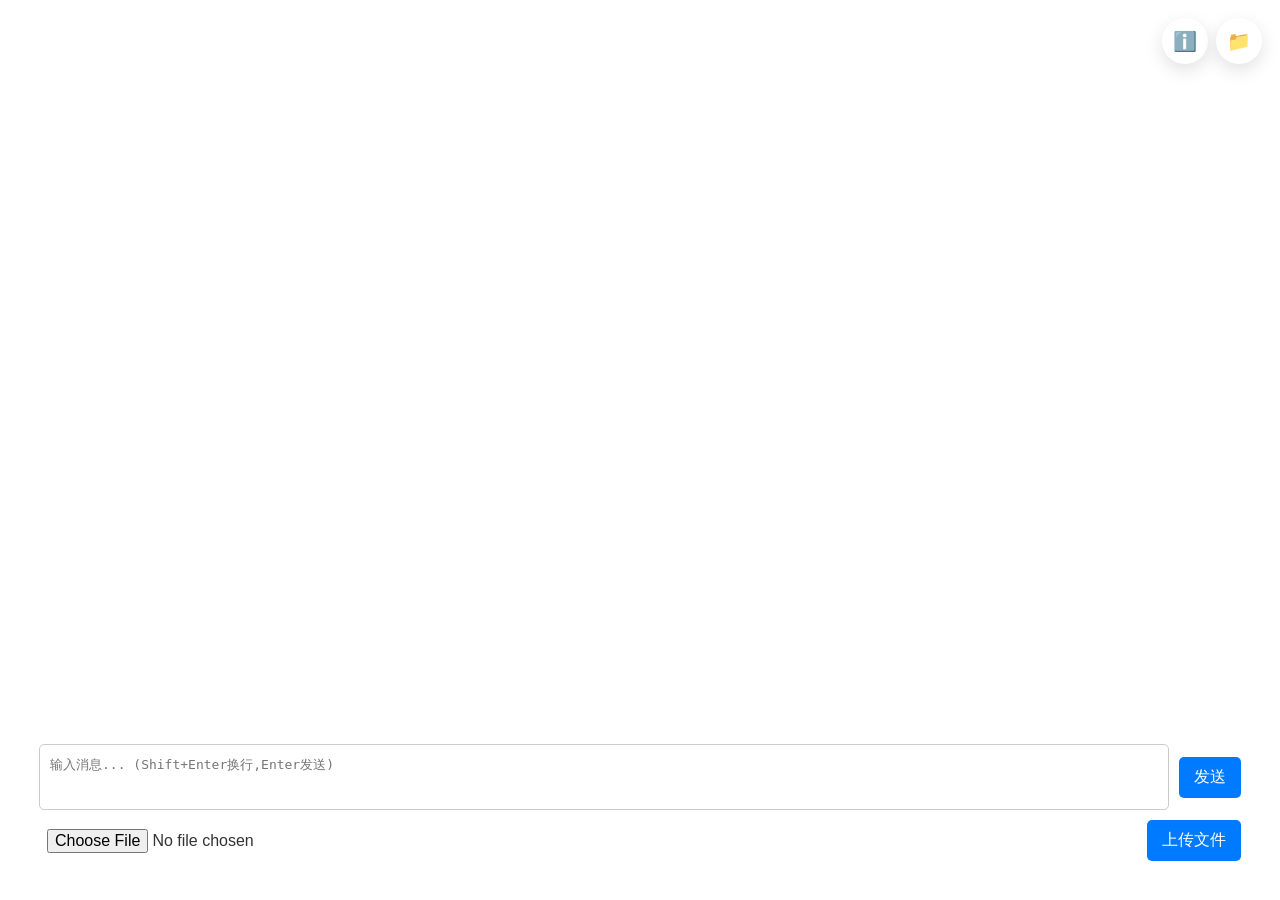
<file: html/index.html>
<!doctype html>
<html lang="zh-cn">

<head>
  <meta charset="UTF-8" />
  <meta name="viewport" content="width=device-width, initial-scale=1.0" />
  <title>聊天室</title>
  <style>
    body {
      margin: 0;
      padding: 0;
      font-family: Arial, sans-serif;
      height: 100vh;
      overflow: hidden;
      color: #333;
      display: block !important;
      background-size: cover;
      background-position: center;
      background-repeat: no-repeat;
    }

    img {
      max-width: 100%;
      height: auto;
      object-fit: contain;
    }

    .message-content {
      margin: 5px 0;
      padding: 10px;
      background: rgba(255, 255, 255, 0.5);
      border-radius: 10px;
      backdrop-filter: blur(6px);
      word-wrap: break-word;
      word-break: break-word;
    }

    .message-content img {
      display: block;
      max-width: min(100%, 480px);
      max-height: 320px;
      width: auto;
      height: auto;
      object-fit: contain;
      cursor: zoom-in;
    }

    .chat-container {
      position: relative;
      z-index: 1;
    }

    .viewer-zoom-indicator {
      position: fixed;
      left: 24px;
      bottom: 24px;
      z-index: 10001;
      padding: 6px 12px;
      border-radius: 999px;
      background: rgba(0, 0, 0, 0.62);
      color: #fff;
      font-size: 12px;
      line-height: 1;
      letter-spacing: 0.02em;
      user-select: none;
      pointer-events: none;
      opacity: 0;
      transition: opacity 0.18s ease;
      backdrop-filter: blur(8px);
    }

    .viewer-zoom-indicator.visible {
      opacity: 1;
    }

    .message-content pre {
      position: relative;
      margin: 10px 0;
      padding: 0;
      border-radius: 5px;
      overflow-x: auto;
      white-space: pre;
      word-break: normal;
      background: transparent;
    }

    .message-content.sent {
      background: rgba(0, 123, 255, 0.1);
      border-left: 3px solid #007bff;
      text-align: left;
    }

    .message-content.received {
      background: rgba(255, 255, 255, 0.5);
      border-left: 3px solid #333;
      text-align: left;
    }

    .copy-button {
      position: absolute;
      top: 5px;
      right: 5px;
      padding: 3px 8px;
      background: #007bff;
      color: white;
      border: none;
      border-radius: 3px;
      cursor: pointer;
      opacity: 0.7;
      transition: opacity 0.3s;
    }

    .copy-button:hover {
      opacity: 1;
    }

    .message-content :not(pre)>code {
      background: rgba(0, 0, 0, 0.1);
      padding: 2px 4px;
      border-radius: 3px;
    }

    .message-content pre code {
      display: block;
      padding: 1em;
      border-radius: 5px;
      background: #1e1e1e;
      color: #d4d4d4;
      white-space: inherit;
    }

    .message-content blockquote {
      border-left: 4px solid #ddd;
      margin: 0;
      padding-left: 1em;
      color: #666;
    }

    .reply-meta-line {
      margin: 0 0 8px 0;
      padding: 6px 8px;
      border-left: 3px solid #60a5fa;
      background: rgba(96, 165, 250, 0.12);
      border-radius: 6px;
      color: #1e3a8a;
      font-size: 0.92em;
      word-break: break-word;
    }

    .message-jump-highlight {
      outline: 2px solid rgba(245, 158, 11, 0.9);
      box-shadow: 0 0 0 4px rgba(245, 158, 11, 0.22);
      transition: box-shadow 0.2s ease;
    }

    #messageInput {
      min-height: 44px;
      max-height: 160px;
      width: auto;
      resize: none;
      line-height: 1.5;
      padding: 10px;
      overflow-y: auto !important;
      white-space: pre-wrap;
      border: 1px solid #ccc;
      border-radius: 5px;
    }

    .code-block-wrapper {
      position: relative;
      margin: 10px 0;
      text-align: left;
    }

    .code-block-wrapper .copy-button {
      top: 8px;
      right: 8px;
      z-index: 1;
    }

    .hljs {
      background: #1e1e1e !important;
      padding: 1em !important;
      border-radius: 5px;
    }

    @media (max-width: 768px) {
      body {
        overflow: hidden;
        font-size: 14px;
      }

      .instructions,
      .file-list {
        width: calc(50vw - 20px);
        max-height: 28vh;
        top: 12px;
        left: auto;
        right: 60px;
        border-radius: 12px;
        padding: 10px;
      }

      .file-list {
        right: 12px;
      }

      .chat-messages {
        padding: 96px 12px 170px 12px;
        font-size: 1em;
      }

      .chat-input {
        left: 12px;
        right: 12px;
        bottom: 12px;
        padding: 10px;
      }

      .chat-input-row {
        gap: 8px;
      }

      .chat-input button {
        padding: 10px 12px;
      }
    }

    /* 移动端适配 */
    @media (max-width: 768px) {
      body {
        justify-content: flex-start;
        align-items: flex-start;
        height: auto;
        overflow: auto;
        font-size: 14px;
        /* 减小基础字体 */
      }

      .chat-container {
        width: 100%;
        height: 100%;
        border-radius: 0;
        box-shadow: none;
        flex-direction: column;
        /* 垂直布局 */
      }

      .chat-main {
        flex: none;
        width: 100%;
        height: auto;
      }

      .chat-messages {
        height: 50vh;
        padding: 10px;
        font-size: 1em;
        /* 调整字体大小 */
      }

      .chat-input {
        padding: 5px;
      }

      .chat-input-row {
        position: relative;
      }

      .chat-input input,
      .chat-input textarea {
        margin-bottom: 10px;
        width: 100%;
        /* 全宽显示 */
        font-size: 1em;
      }

      .chat-input button {
        width: 100%;
        /* 全宽按钮 */
        font-size: 1em;
      }

      .file-list {
        width: 100%;
        height: auto;
        padding: 10px;
        border-left: none;
        border-top: 1px solid rgba(255, 255, 255, 0.2);
      }

      .file-list h3 {
        font-size: 1.2em;
      }

      .file-list a {
        font-size: 0.9em;
      }

      .message-content {
        padding: 8px;
        font-size: 0.9em;
        max-width: 92vw;
      }

      #messageInput {
        font-size: 0.9em;
      }

      .input-hint {
        font-size: 0.7em;
      }
    }

    /* 电脑端优化 */
    @media (min-width: 769px) {
      .chat-container {
        box-shadow: 0 8px 30px rgba(0, 0, 0, 0.15);
      }

      .chat-header {
        background: rgba(255, 255, 255, 0.4);
      }

      .chat-messages {
        background: rgba(255, 255, 255, 0.5);
      }

      .message-content {
        box-shadow: 0 2px 8px rgba(0, 0, 0, 0.1);
      }

      .chat-input button {
        background: linear-gradient(135deg, #007bff, #0056b3);
      }

      .chat-input button:hover {
        background: linear-gradient(135deg, #0056b3, #003d80);
      }
    }

    .floating-icon-button {
      position: absolute;
      top: 18px;
      width: 46px;
      height: 46px;
      border: none;
      border-radius: 50%;
      background: rgba(255, 255, 255, 0.22);
      color: #1f2937;
      font-size: 1.2rem;
      cursor: pointer;
      backdrop-filter: blur(12px);
      box-shadow: 0 6px 18px rgba(0, 0, 0, 0.12);
      z-index: 6;
      display: flex;
      align-items: center;
      justify-content: center;
      transition:
        transform 0.2s ease,
        background 0.2s ease;
    }

    .floating-icon-button:hover {
      transform: scale(1.05);
      background: rgba(255, 255, 255, 0.32);
    }

    .floating-icon-button:active {
      transform: scale(0.96);
    }

    .floating-icon-button.instructions-toggle {
      right: 72px;
    }

    .floating-icon-button.files-toggle {
      right: 18px;
    }

    .scroll-to-bottom-btn {
      position: absolute;
      right: 34px;
      bottom: 190px;
      z-index: 7;
      border: none;
      border-radius: 999px;
      padding: 8px 12px;
      background: rgba(0, 0, 0, 0.58);
      color: #fff;
      font-size: 0.92em;
      cursor: pointer;
      backdrop-filter: blur(8px);
      box-shadow: 0 6px 16px rgba(0, 0, 0, 0.24);
      opacity: 0;
      pointer-events: none;
      transform: translateY(8px);
      transition:
        opacity 0.2s ease,
        transform 0.2s ease;
    }

    .scroll-to-bottom-btn.visible {
      opacity: 1;
      pointer-events: auto;
      transform: translateY(0);
    }

    .floating-panel {
      display: none;
    }

    .floating-panel.open {
      display: block;
    }

    /* 系统消息模态遮罩 */
    .system-modal-backdrop {
      position: fixed;
      left: 0;
      top: 0;
      width: 100vw;
      height: 100vh;
      background: rgba(0, 0, 0, 0.45);
      backdrop-filter: blur(6px);
      z-index: 10010;
      display: flex;
      align-items: center;
      justify-content: center;
    }

    .system-modal {
      max-width: 90vw;
      width: 520px;
      background: rgba(255, 255, 255, 0.96);
      border-radius: 12px;
      padding: 18px;
      box-shadow: 0 12px 32px rgba(0, 0, 0, 0.32);
      color: #111;
      z-index: 10011;
      font-size: 14px;
    }

    .system-modal .system-modal-body {
      margin-bottom: 12px;
      white-space: pre-wrap;
      word-break: break-word;
    }

    .system-modal .system-modal-actions {
      text-align: right;
    }

    .system-modal .system-modal-actions button {
      background: #007bff;
      color: #fff;
      border: none;
      padding: 8px 12px;
      border-radius: 6px;
      cursor: pointer;
    }

    .instructions,
    .file-list {
      width: 300px;
      max-width: calc(100vw - 32px);
      top: 72px;
      max-height: calc(100vh - 110px);
    }

    .instructions {
      right: 72px;
      left: auto;
    }

    .file-list {
      right: 18px;
    }

    .chat-messages {
      padding: 24px 24px 148px 24px;
    }

    .chat-input {
      left: 24px;
      right: 24px;
      bottom: 18px;
    }

    #bg-holder {
      position: fixed;
      inset: 0;
      z-index: 0;
      pointer-events: none;
      background-size: cover !important;
      background-repeat: no-repeat !important;
      background-position: center center !important;
    }

    @media (max-width: 768px) {
      .chat-messages {
        background: rgba(255, 255, 255, 0.4) !important;
      }

      .chat-input,
      .instructions,
      .file-list,
      .floating-icon-button {
        background: rgba(255, 255, 255, 0.3) !important;
        border-color: rgba(255, 255, 255, 0.36) !important;
      }

      .floating-icon-button {
        top: 12px;
        width: 42px;
        height: 42px;
        font-size: 1.05rem;
      }

      .scroll-to-bottom-btn {
        right: 18px;
        bottom: 168px;
        padding: 7px 10px;
        font-size: 0.86em;
      }

      .floating-icon-button.instructions-toggle {
        right: 60px;
      }

      .floating-icon-button.files-toggle {
        right: 12px;
      }

      .instructions,
      .file-list {
        width: calc(50vw - 14px);
        top: 62px;
        max-height: calc(100vh - 188px);
      }

      .instructions {
        right: 60px;
        left: auto;
      }

      .file-list {
        right: 12px;
      }

      .chat-messages {
        padding: 20px 12px 156px 12px;
      }

      .chat-input-row {
        gap: 8px;
      }

      .chat-input input,
      .chat-input textarea {
        width: auto;
        margin-bottom: 0;
        font-size: 1em;
      }

      .chat-input button {
        width: auto;
        font-size: 1em;
      }

      .chat-input input[type="file"] {
        flex: 1;
        min-width: 0;
      }
    }

    /* 超小屏兜底：避免宽度过小时 UI 挤没 */
    @media (max-width: 560px) {
      .chat-messages {
        padding: 72px 8px 0 8px;
        background: rgba(255, 255, 255, 0.52) !important;
      }

      .chat-input,
      .instructions,
      .file-list,
      .floating-icon-button {
        background: rgba(255, 255, 255, 0.42) !important;
      }

      .scroll-to-bottom-btn {
        right: 12px;
        bottom: 162px;
        padding: 6px 9px;
        font-size: 0.82em;
      }

      .chat-input {
        left: 8px !important;
        right: 8px !important;
        bottom: 8px !important;
        padding: 8px !important;
        border-radius: 12px;
      }

      .chat-input-row {
        flex-direction: column;
        align-items: stretch;
        gap: 6px;
      }

      .chat-input input,
      .chat-input textarea,
      .chat-input button {
        width: 100% !important;
        margin: 0 !important;
      }

      .floating-icon-button {
        width: 38px;
        height: 38px;
        top: 8px;
        font-size: 0.95rem;
      }

      .floating-icon-button.files-toggle {
        right: 8px;
      }

      .floating-icon-button.instructions-toggle {
        right: 50px;
      }

      .instructions,
      .file-list {
        width: calc(100vw - 16px) !important;
        max-width: calc(100vw - 16px) !important;
        left: 8px !important;
        right: 8px !important;
        top: 52px !important;
        max-height: 38vh !important;
        padding: 8px;
        border-radius: 12px;
      }
    }

    @media (max-width: 768px) {
      body {
        height: 100vh !important;
        overflow: hidden !important;
      }

      .chat-container {
        width: 100vw !important;
        height: 100vh !important;
        overflow: hidden !important;
        display: block !important;
      }

      .chat-main {
        position: absolute !important;
        inset: 0 !important;
        display: flex !important;
        flex-direction: column !important;
        min-height: 0 !important;
      }

      .chat-messages {
        flex: 1 1 auto !important;
        min-height: 0 !important;
        height: auto !important;
        overflow-y: auto !important;
      }
    }
  </style>
  <script src="js/marked.min.js"></script>
  <script src="js/purify.min.js"></script>
  <script src="js/highlight.min.js"></script>
  <script src="js/jquery.min.js"></script>
  <script src="js/viewer.min.js"></script>
  <!-- <script src="js/highlight.javascript.min.js"></script>
    <script src="js/highlight.python.min.js"></script>
    <script src="js/highlight.xml.min.js"></script> -->
  <link rel="stylesheet" href="css/default.min.css" />
  <link rel="stylesheet" href="css/github.min.css" />
  <link rel="stylesheet" href="css/viewer.min.css" />
  <!-- <link rel="stylesheet" href="https://cdnjs.cloudflare.com/ajax/libs/highlight.js/11.9.0/styles/github.min.css">
    <link rel="stylesheet" href="https://cdnjs.cloudflare.com/ajax/libs/highlight.js/11.5.0/styles/default.min.css"> -->
  <style>
    body {
      display: block !important;
      background-size: cover;
      background-position: center;
      background-repeat: no-repeat;
    }

    .chat-container {
      width: 100vw;
      max-width: none;
      height: 100vh;
      background: transparent;
      backdrop-filter: none;
      border-radius: 0;
      box-shadow: none;
      display: block;
      overflow: hidden;
      transition: all 0.3s ease;
      position: relative;
      z-index: 1;
    }

    .chat-main {
      position: absolute;
      inset: 0;
      display: flex;
      flex-direction: column;
    }

    .chat-header {
      display: none;
    }

    .chat-messages {
      flex: 1;
      padding: 24px 24px 160px 24px;
      overflow-y: auto;
      color: #333;
      max-width: 100%;
      font-size: 1.1em;
      background: rgba(255, 255, 255, 0.24);
    }

    .chat-messages p {
      margin: 5px 0;
    }

    .chat-input {
      display: flex;
      flex-direction: column;
      gap: 10px;
      padding: 14px;
      background: rgba(255, 255, 255, 0.18);
      border: 1px solid rgba(255, 255, 255, 0.18);
      border-radius: 16px;
      backdrop-filter: blur(12px);
      position: absolute;
      left: 24px;
      right: 24px;
      bottom: 24px;
      z-index: 3;
    }

    .chat-input-row {
      position: relative;
      display: flex;
      gap: 10px;
      align-items: center;
    }

    .chat-input input,
    .chat-input textarea {
      flex: 1;
      padding: 10px;
      border: none;
      border-radius: 5px;
      outline: none;
      font-size: 1em;
      background: rgba(255, 255, 255, 0.7);
    }

    .chat-input textarea {
      width: auto;
      min-height: 44px;
      max-height: 160px;
      resize: none;
    }

    .chat-input input[type="file"] {
      flex: 1;
      min-width: 0;
      background: rgba(255, 255, 255, 0.75);
      border-radius: 5px;
      padding: 8px;
    }

    .chat-input button {
      padding: 10px 15px;
      border: none;
      border-radius: 5px;
      background: #007bff;
      color: white;
      font-size: 1em;
      cursor: pointer;
      transition: background 0.3s;
    }

    .chat-input button:hover {
      background: #0056b3;
    }

    .reply-bar {
      display: none;
      align-items: center;
      justify-content: space-between;
      gap: 8px;
      padding: 8px 10px;
      border-radius: 10px;
      background: rgba(0, 123, 255, 0.12);
      border-left: 3px solid #007bff;
      color: #0f172a;
      font-size: 0.92em;
    }

    .reply-bar.open {
      display: flex;
    }

    .reply-text,
    .mention-alert-text {
      min-width: 0;
      overflow: hidden;
      text-overflow: ellipsis;
      white-space: nowrap;
    }

    .reply-cancel-btn,
    .mention-close-btn {
      flex: none;
      padding: 4px 8px;
      border: none;
      border-radius: 6px;
      background: rgba(255, 255, 255, 0.75);
      cursor: pointer;
    }

    .mention-alert-bar {
      display: none;
      align-items: center;
      justify-content: space-between;
      gap: 8px;
      padding: 8px 10px;
      border-radius: 10px;
      background: rgba(245, 158, 11, 0.16);
      border-left: 3px solid #f59e0b;
      color: #7c2d12;
      font-size: 0.92em;
    }

    .mention-alert-bar.open {
      display: flex;
    }

    .mention-picker {
      display: none;
      position: absolute;
      left: 14px;
      right: 14px;
      bottom: calc(100% + 8px);
      max-height: 56px;
      overflow-x: auto;
      overflow-y: hidden;
      scrollbar-width: none;
      -ms-overflow-style: none;
      -webkit-overflow-scrolling: touch;
      border-radius: 10px;
      border: 1px solid rgba(255, 255, 255, 0.35);
      background: rgba(255, 255, 255, 0.82);
      box-shadow: 0 6px 18px rgba(0, 0, 0, 0.12);
      padding: 8px 10px;
      white-space: nowrap;
      z-index: 5;
    }

    .mention-picker.open {
      display: block;
    }

    .mention-option {
      display: inline-flex;
      align-items: center;
      gap: 6px;
      padding: 6px 10px;
      margin-right: 8px;
      border: 1px solid rgba(15, 23, 42, 0.16);
      border-radius: 999px;
      background: rgba(255, 255, 255, 0.86);
      color: #0f172a;
      font-size: 0.92em;
      cursor: pointer;
      white-space: nowrap;
    }

    .mention-option:last-child {
      margin-right: 0;
    }

    .mention-option:hover {
      background: rgba(59, 130, 246, 0.12);
      border-color: rgba(59, 130, 246, 0.45);
      color: #1d4ed8;
    }

    .file-list,
    .instructions {
      flex: none;
      padding: 14px;
      background: rgba(255, 255, 255, 0.18);
      border: 1px solid rgba(255, 255, 255, 0.18);
      border-radius: 16px;
      backdrop-filter: blur(12px);
      overflow-y: auto;
      position: absolute;
      top: 24px;
      width: 280px;
      max-height: calc(100vh - 200px);
      z-index: 3;
    }

    .file-list {
      right: 24px;
    }

    .file-list a {
      display: block;
      margin-bottom: 6px;
      white-space: normal;
      overflow-wrap: anywhere;
      word-break: break-all;
      line-height: 1.4;
    }

    .instructions {
      right: 72px;
      left: auto;
    }

    .background-info-box {
      margin: 0 0 10px 0;
      padding: 8px 10px;
      border-radius: 10px;
      background: rgba(255, 255, 255, 0.32);
      border: 1px solid rgba(255, 255, 255, 0.35);
      font-size: 0.92em;
      color: #222;
      line-height: 1.45;
      white-space: pre-wrap;
    }

    .message-container {
      width: 100%;
      display: flex;
      justify-content: flex-start;
    }

    .message-content {
      margin: 5px 0;
      padding: 10px;
      background: rgba(255, 255, 255, 0.5);
      border-radius: 10px;
      word-wrap: break-word;
      overflow-wrap: break-word;
      box-shadow: 0 2px 5px rgba(0, 0, 0, 0.1);
      font-size: 1.1em;
      display: inline-block;
      width: fit-content;
      max-width: min(78vw, 900px);
    }

    .message-content.sent {
      background: rgba(255, 255, 255, 0.5);
      border-left: 3px solid #007bff;
      border-radius: 0 10px 10px 10px;
      color: #1f2937;
    }

    .message-content.received {
      background: rgba(255, 255, 255, 0.5);
      border-left: 3px solid #333;
      border-radius: 0 10px 10px 10px;
    }

    .message-content pre {
      position: relative;
      background: #1e1e1e;
      color: #d4d4d4;
      padding: 1em;
      border-radius: 5px;
      overflow-x: auto;
      white-space: pre-wrap;
      white-space: -moz-pre-wrap;
      white-space: -pre-wrap;
      white-space: -o-pre-wrap;
      word-wrap: break-word;
    }

    .message-content code {
      background: rgba(0, 0, 0, 0.1);
      padding: 2px 4px;
      border-radius: 3px;
    }

    .message-content blockquote {
      border-left: 4px solid #ddd;
      margin: 0;
      padding-left: 1em;
      color: #666;
    }

    #bg-holder {
      position: fixed;
      inset: 0;
      z-index: 0;
      pointer-events: none;
      background-size: cover !important;
      background-repeat: no-repeat !important;
      background-position: center center !important;
    }
  </style>
  <!-- <script src="https://cdnjs.cloudflare.com/ajax/libs/marked/3.0.8/marked.min.js"></script>
    <script src="https://cdnjs.cloudflare.com/ajax/libs/dompurify/2.4.3/purify.min.js"></script>
    <script src="https://cdnjs.cloudflare.com/ajax/libs/highlight.js/11.9.0/highlight.min.js"></script> -->
  <!-- <script src="https://cdnjs.cloudflare.com/ajax/libs/highlight.js/11.9.0/languages/javascript.min.js"></script>
    <script src="https://cdnjs.cloudflare.com/ajax/libs/highlight.js/11.9.0/languages/python.min.js"></script>
    <script src="https://cdnjs.cloudflare.com/ajax/libs/highlight.js/11.9.0/languages/xml.min.js"></script>
    <script src="https://cdn.staticfile.net/jquery/1.10.2/jquery.min.js"></script> 
    <link href="https://cdnjs.cloudflare.com/ajax/libs/lightbox2/2.11.3/css/lightbox.min.css" rel="stylesheet">

    <script src="https://cdnjs.cloudflare.com/ajax/libs/lightbox2/2.11.3/js/lightbox.min.js"></script>-->
</head>

<body>
  <div class="chat-container">
    <button type="button" class="floating-icon-button instructions-toggle" onclick="togglePanel('instructionsPanel')"
      aria-label="展开指令提示">
      ℹ️
    </button>
    <button type="button" class="floating-icon-button files-toggle" onclick="togglePanel('fileList')"
      aria-label="展开文件列表">
      📁
    </button>
    <div class="instructions floating-panel" id="instructionsPanel">
      <div class="background-info-box" id="backgroundInfoText">
        图片信息加载中...
      </div>
      <h3>指令说明</h3>
      <p><strong>/set-name 名字</strong> 重新设定昵称</p>
      <p><strong>/clear</strong> 清空聊天记录</p>
      <p><strong>/list</strong> 列出所有在线设备</p>
      <p><strong>/del 文件名</strong> 删除某个文件</p>
      <p><strong>/del-all-files</strong> 删除全部文件</p>
      <p><strong>/update-dns</strong> 更新dns记录</p>
      <p><strong>包含4缩进或编程语言关键词的文本</strong> 自动解析代码块</p>
      <p><strong>任何Markdown</strong> 解析为对应样式</p>
    </div>
    <div class="chat-main">
      <div class="chat-header">聊天室</div>
      <div class="chat-messages" id="messages"></div>
      <button type="button" id="scrollToBottomBtn" class="scroll-to-bottom-btn" onclick="handleScrollToBottomClick()"
        aria-label="回到底部">
        ⬇ 回到底部
      </button>
      <div class="chat-input">
        <div class="mention-alert-bar" id="mentionAlertBar">
          <span class="mention-alert-text" id="mentionAlertText"></span>
          <button type="button" class="mention-close-btn" onclick="hideMentionAlert()">
            知道了
          </button>
        </div>
        <div class="reply-bar" id="replyBar">
          <span class="reply-text" id="replyText"></span>
          <button type="button" class="reply-cancel-btn" onclick="clearReplyContext()">
            取消
          </button>
        </div>
        <div class="chat-input-row">
          <textarea id="messageInput" placeholder="输入消息... (Shift+Enter换行,Enter发送)"></textarea>
          <button onclick="sendMessage()">发送</button>
        </div>
        <div class="mention-picker" id="mentionPicker"></div>

        <div class="chat-input-row">
          <input type="file" id="fileInput" />
          <button onclick="uploadFile()">上传文件</button>
        </div>
      </div>
    </div>
    <div class="file-list floating-panel" id="fileList">
      <h3>文件列表</h3>
    </div>
  </div>

  <script>
    let ws;
    let username;
    let lastInputValue = "";
    let shouldAutoFollow = true;
    let unreadCount = 0;
    let replyContext = null;
    let onlineUsers = [];
    let mentionSessionActive = false;
    let lastMentionTokenStart = -1;
    let historyReplayDone = false;
    let pendingJumpMsgId = null;
    let lastTipMsgId = "";
    let pendingSentMessages = [];
    let glightboxInstance = null;
    let lightboxInfoEl = null;
    let lightboxVisible = false;
    let lightboxNeedsUpdate = false;
    const SYSTEM_PREFIX = "[SYSTEM]";
    const SYSTEM_ALERT_PREFIX = "[SYSTEM:ALERT]";

    function generateLocalMessageId() {
      if (window.crypto && typeof window.crypto.randomUUID === "function") {
        return `local-${window.crypto.randomUUID()}`;
      }
      return `local-${Date.now()}-${Math.random().toString(36).slice(2, 10)}`;
    }

    function formatReplyPreview(text, maxLength = 40) {
      const compact = stripReplyAndMsgMeta(text || "")
        .replace(/\r\n?/g, "\n")
        .replace(/```[\s\S]*?```/g, " [代码] ")
        .replace(/!\[[^\]]*\]\([^)]*\)/g, " [图片] ")
        .replace(/\[([^\]]+)\]\([^)]*\)/g, "$1")
        .replace(/https?:\/\/\S+/gi, "[链接]")
        .replace(/`([^`]+)`/g, "$1")
        .replace(/^\s*>\s*/gm, "")
        .replace(/[\[\]()]/g, " ")
        .replace(/\s+/g, " ")
        .replace(/^\s+|\s+$/g, "");
      if (!compact) {
        return "[空消息]";
      }
      return compact;
    }

    function stripReplyAndMsgMeta(sourceText) {
      let source = (sourceText || "").toString().replace(/\r\n?/g, "\n");
      source = source
        .replace(/^\s*\[\[msg:[A-Za-z0-9_-]+\]\]\s*\n?/i, "")
        .replace(/^\s*\[\[reply:[^\]]*\]\]\s*\n?/i, "")
        .replace(/^\s*reply:[^\n]*\n?/i, "");
      return source.replace(/^\n+/, "");
    }

    function parseReplyTarget(rawMessage) {
      const source = (rawMessage || "").toString();
      const firstColon = source.indexOf("：");
      if (firstColon > 0) {
        return {
          sender: source.slice(0, firstColon),
          content: source.slice(firstColon + 1),
        };
      }
      return {
        sender: "消息",
        content: source,
      };
    }

    function parseMessageMeta(rawMessage) {
      const parsed = parseReplyTarget(rawMessage);
      const content = (parsed.content || "").replace(/\r\n?/g, "\n");
      const msgMatch = content.match(/^\s*\[\[msg:([A-Za-z0-9_-]+)\]\]\s*\n?/);
      const msgId = msgMatch ? msgMatch[1] : "";
      const contentWithoutMsg = msgMatch
        ? content.slice(msgMatch[0].length).replace(/^\n+/, "")
        : content;

      return {
        sender: parsed.sender,
        content,
        msgId,
        contentWithoutMsg,
      };
    }

    function buildMessageMarkdown(sender, content) {
      const safeSender = sender || "消息";
      const normalizedContent = (content || "").replace(/\r\n?/g, "\n");
      const firstLine = normalizedContent.split("\n")[0] || "";
      const secondLine = normalizedContent.split("\n")[1] || "";
      const needsBlockBreak =
        /^(\s*```|\s*~~~|\s{4,}\S)/.test(normalizedContent) ||
        /^\s{0,3}#{1,6}\s/.test(firstLine) ||
        /^\s{0,3}>\s?/.test(firstLine) ||
        /^\s{0,3}(?:[-+*]|\d+\.)\s/.test(firstLine) ||
        /^\s{0,3}(?:-{3,}|\*{3,}|_{3,})\s*$/.test(firstLine) ||
        /^\s*\|.*\|\s*$/.test(firstLine) ||
        (/^\s*[:\-| ]+\s*$/.test(secondLine) && firstLine.includes("|"));

      return needsBlockBreak
        ? `${safeSender}：\n${normalizedContent.replace(/^\n+/, "")}`
        : `${safeSender}：${normalizedContent}`;
    }

    function safeDecodeURIComponent(text) {
      try {
        return decodeURIComponent(text || "");
      } catch (e) {
        return (text || "").toString();
      }
    }

    function parseReplyMeta(content) {
      const normalized = (content || "").toString().replace(/\r\n?/g, "\n");

      const tokenMatch = normalized.match(/^\s*\[\[reply:([^|\]]*)\|([^|\]]*)(?:\|([^\]]*))?\]\]\s*\n?/i);
      if (tokenMatch) {
        const replyTo = safeDecodeURIComponent(tokenMatch[1]).trim();
        const preview = safeDecodeURIComponent(tokenMatch[2]).trim();
        const targetMsgId = safeDecodeURIComponent(tokenMatch[3] || "").trim();
        const body = normalized.slice(tokenMatch[0].length).replace(/^\n+/, "");
        return {
          hasMeta: true,
          replyTo: replyTo || "消息",
          preview,
          targetMsgId,
          body,
        };
      }

      const looseTokenMatch = normalized.match(/^\s*reply:([^|\n]*)\|([^|\n]*)(?:\|([^\n]*))?\s*\n?/i);
      if (looseTokenMatch) {
        const replyTo = safeDecodeURIComponent(looseTokenMatch[1]).trim();
        const preview = safeDecodeURIComponent(looseTokenMatch[2]).trim();
        const targetMsgId = safeDecodeURIComponent(looseTokenMatch[3] || "").trim();
        const body = normalized.slice(looseTokenMatch[0].length).replace(/^\n+/, "");
        return {
          hasMeta: true,
          replyTo: replyTo || "消息",
          preview,
          targetMsgId,
          body,
        };
      }

      const firstLine = normalized.split("\n")[0] || "";
      const legacyMatch = firstLine.match(/^\s*>\s*回复\s+(.+?)\s*[：:](.*)$/);
      if (legacyMatch) {
        const replyTo = (legacyMatch[1] || "").trim();
        const preview = (legacyMatch[2] || "").trim();
        const body = normalized
          .replace(/^\s*>\s*回复[^\n]*\n*/, "")
          .replace(/^\n+/, "");
        return {
          hasMeta: true,
          replyTo: replyTo || "消息",
          preview,
          targetMsgId: "",
          body,
        };
      }

      return {
        hasMeta: false,
        replyTo: "",
        preview: "",
        targetMsgId: "",
        body: normalized,
      };
    }

    function escapeRegExp(text) {
      return (text || "").replace(/[.*+?^${}()|[\]\\]/g, "\\$&");
    }

    function isMentioningCurrentUser(rawMessage) {
      if (!username) {
        return false;
      }
      const { sender, contentWithoutMsg } = parseMessageMeta(rawMessage);
      const content = contentWithoutMsg;
      if (!content || !sender || sender === "消息" || sender === username) {
        return false;
      }

      const replyMeta = parseReplyMeta(content);
      const normalizedContent = (replyMeta.hasMeta
        ? replyMeta.body
        : content
      ).replace(/\r\n?/g, "\n");

      const escapedUsername = escapeRegExp(username);
      const mentionPattern = new RegExp(
        `(^|[^a-zA-Z0-9_])@${escapedUsername}`,
      );
      return mentionPattern.test(normalizedContent);
    }

    function renderMentionTip(rawMessage) {
      const { sender, msgId } = parseMessageMeta(rawMessage);
      if (!sender || sender === "消息") {
        return;
      }
      const mentionAlertBar = document.getElementById("mentionAlertBar");
      const mentionAlertText = document.getElementById("mentionAlertText");
      if (!mentionAlertBar || !mentionAlertText) {
        return;
      }
      mentionAlertText.textContent = `${sender} @了你`;
      mentionAlertBar.classList.add("open");
      lastTipMsgId = msgId || "";
      mentionAlertBar.dataset.jumpMsgId = lastTipMsgId;
      mentionAlertBar.style.cursor = lastTipMsgId ? "pointer" : "default";
      sendNotification(`${sender} @了你`, getNotificationBody(rawMessage));
      renderMentionPicker();
      // var atUrl = `http://im.kndxhz.cn/at.html?name=${sender}` ;
      // window.open(atUrl,'newindow','height=300,width=300,top=0,left=0,toolbar=no,menubar=no,scrollbars=no,resizable=no,location=no,status=no');
      refreshChatLayoutAfterFloatingChange();
    }

    function isReplyingCurrentUser(rawMessage) {
      if (!username) {
        return false;
      }
      const { sender, contentWithoutMsg } = parseMessageMeta(rawMessage);
      const content = contentWithoutMsg;
      if (!content || !sender || sender === "消息" || sender === username) {
        return false;
      }

      const replyMeta = parseReplyMeta(content);
      if (replyMeta.hasMeta) {
        return replyMeta.replyTo === username;
      }

      return false;
    }

    function dispatchMentionReplyTips(rawMessage) {
      if (!historyReplayDone) {
        return "none";
      }
      if (isReplyingCurrentUser(rawMessage)) {
        renderReplyTip(rawMessage);
        return "reply";
      }
      if (isMentioningCurrentUser(rawMessage)) {
        renderMentionTip(rawMessage);
        return "mention";
      }
      return "none";
    }

    function escapeMarkdownText(text) {
      return (text || "").replace(/([\\`*_{}\[\]()#+\-.!|>])/g, "\\$1");
    }

    function renderReplyTip(rawMessage) {
      const { sender, msgId } = parseMessageMeta(rawMessage);
      if (!sender || sender === "消息") {
        return;
      }
      const mentionAlertBar = document.getElementById("mentionAlertBar");
      const mentionAlertText = document.getElementById("mentionAlertText");
      if (!mentionAlertBar || !mentionAlertText) {
        return;
      }
      mentionAlertText.textContent = `${sender} 回复了你`;
      mentionAlertBar.classList.add("open");
      lastTipMsgId = msgId || "";
      mentionAlertBar.dataset.jumpMsgId = lastTipMsgId;
      mentionAlertBar.style.cursor = lastTipMsgId ? "pointer" : "default";
      sendNotification(`${sender} 回复了你`, getNotificationBody(rawMessage));
      renderMentionPicker();
      // var replyUrl = `http://im.kndxhz.cn/reply.html?name=${sender}` ;
      // window.open(replyUrl,'newindow','height=300,width=300,top=0,left=0,toolbar=no,menubar=no,scrollbars=no,resizable=no,location=no,status=no');
      refreshChatLayoutAfterFloatingChange();
    }

    function getNotificationBody(rawMessage) {
      const { contentWithoutMsg } = parseMessageMeta(rawMessage);
      const replyMeta = parseReplyMeta(contentWithoutMsg || "");
      const body = replyMeta.hasMeta ? replyMeta.body : contentWithoutMsg;
      return (body || "").trim();
    }

    function sendNotification(title, message) {
      if (Notification.permission === "granted") {
        new Notification(title, {
          body: message,
        });
      } else if (Notification.permission !== "denied") {
        Notification.requestPermission().then((permission) => {
          if (permission === "granted") {
            new Notification(title, {
              body: message,
            });
          }
        });
      }
    }

    function hideMentionAlert() {
      const mentionAlertBar = document.getElementById("mentionAlertBar");
      if (mentionAlertBar) {
        mentionAlertBar.classList.remove("open");
        mentionAlertBar.dataset.jumpMsgId = "";
        mentionAlertBar.style.cursor = "default";
      }
      renderMentionPicker();
      scheduleSyncMessageBottomSpacing();
    }

    function flashMessageElement(el) {
      if (!el) {
        return;
      }
      el.classList.add("message-jump-highlight");
      setTimeout(() => {
        el.classList.remove("message-jump-highlight");
      }, 2200);
    }

    async function jumpToMessageById(msgId, allowFetch = true) {
      if (!msgId) {
        return false;
      }

      const target = document.querySelector(
        `[data-msg-id="${msgId}"], [data-server-msg-id="${msgId}"]`,
      );
      if (target) {
        shouldAutoFollow = true;
        target.scrollIntoView({ behavior: "smooth", block: "center" });
        flashMessageElement(target);
        return true;
      }

      if (!allowFetch) {
        return false;
      }

      try {
        const response = await fetch(`http://im.kndxhz.cn:5000/get_message_by_id/${encodeURIComponent(msgId)}`);
        if (!response.ok) {
          return false;
        }
        const data = await response.json();
        if (!data || !data.found || !data.message) {
          return false;
        }
        renderMessage(data.message, "received");
        return jumpToMessageById(msgId, false);
      } catch (error) {
        console.warn("跳转消息失败", error);
        return false;
      }
    }

    function hydratePendingSentMessage(rawMessage) {
      const parsedMessageMeta = parseMessageMeta(rawMessage);
      if (!parsedMessageMeta.sender || parsedMessageMeta.sender !== username) {
        return false;
      }

      const pendingIndex = pendingSentMessages.findIndex(
        (item) => item.content === parsedMessageMeta.contentWithoutMsg,
      );
      if (pendingIndex < 0) {
        return false;
      }

      const pendingItem = pendingSentMessages[pendingIndex];
      pendingSentMessages.splice(pendingIndex, 1);

      if (pendingItem.element) {
        if (parsedMessageMeta.msgId) {
          pendingItem.element.dataset.serverMsgId = parsedMessageMeta.msgId;
          pendingItem.element.id = `msg-${parsedMessageMeta.msgId}`;
          if (!pendingItem.element.dataset.msgId) {
            pendingItem.element.dataset.msgId = parsedMessageMeta.msgId;
          }
        }
        pendingItem.element.classList.remove("pending-sent-message");
        pendingItem.element.removeAttribute("data-pending-message");
      }

      return true;
    }

    async function applyJumpFromUrl() {
      if (!pendingJumpMsgId) {
        return;
      }
      const msgId = pendingJumpMsgId;
      const ok = await jumpToMessageById(msgId, true);
      if (ok) {
        pendingJumpMsgId = null;
      }
    }

    function isValidUsername(name) {
      if (!name || typeof name !== "string") {
        return false;
      }
      const validPattern = /^[a-zA-Z0-9_\u4e00-\u9fff]+$/;
      return validPattern.test(name);
    }

    async function fetchOnlineUsers() {
      try {
        const response = await fetch(
          "http://im.kndxhz.cn:5000/get_online_user",
        );
        if (!response.ok) {
          throw new Error(`HTTP ${response.status}`);
        }
        const data = await response.json();
        if (!Array.isArray(data.users)) {
          onlineUsers = [];
          return;
        }
        onlineUsers = data.users.filter((name) => typeof name === "string");
      } catch (error) {
        console.warn("在线用户列表获取失败", error);
        onlineUsers = [];
      }
    }

    function getMentionState() {
      const messageInput = document.getElementById("messageInput");
      if (!messageInput) {
        return null;
      }
      const caretIndex =
        messageInput.selectionStart ?? messageInput.value.length;
      const beforeCaret = messageInput.value.slice(0, caretIndex);
      const match = beforeCaret.match(/(^|[^a-zA-Z0-9_])@([^\s@]*)$/);
      if (!match) {
        return null;
      }
      const keyword = match[2] || "";
      const tokenStart =
        beforeCaret.length - match[0].length + match[1].length;
      return {
        keyword,
        tokenStart,
        caretIndex,
      };
    }

    async function renderMentionPicker() {
      const picker = document.getElementById("mentionPicker");
      const state = getMentionState();
      if (!picker || !state) {
        if (picker) {
          picker.classList.remove("open");
          picker.innerHTML = "";
        }
        mentionSessionActive = false;
        lastMentionTokenStart = -1;
        refreshChatLayoutAfterFloatingChange();
        return;
      }

      if (!mentionSessionActive || state.tokenStart !== lastMentionTokenStart) {
        await fetchOnlineUsers();
        mentionSessionActive = true;
        lastMentionTokenStart = state.tokenStart;
      }

      const keyword = state.keyword.toLowerCase();
      const candidates = onlineUsers
        .filter((name) => name && name !== username)
        .filter((name) => !keyword || name.toLowerCase().includes(keyword));

      if (!candidates.length) {
        picker.classList.remove("open");
        picker.innerHTML = "";
        refreshChatLayoutAfterFloatingChange();
        return;
      }

      picker.innerHTML = candidates
        .map(
          (name) =>
            `<button type="button" class="mention-option" data-name="${name.replace(/"/g, "&quot;")}">@${name}</button>`,
        )
        .join("");
      picker.classList.add("open");
      picker.scrollLeft = 0;
      refreshChatLayoutAfterFloatingChange();

      picker.querySelectorAll(".mention-option").forEach((button) => {
        button.addEventListener("click", () => {
          applyMention(button.dataset.name || "");
        });
      });
    }

    function applyMention(name) {
      const messageInput = document.getElementById("messageInput");
      const picker = document.getElementById("mentionPicker");
      const state = getMentionState();
      if (!messageInput || !state || !name) {
        return;
      }

      const before = messageInput.value.slice(0, state.tokenStart);
      const after = messageInput.value.slice(state.caretIndex);
      const mentionText = `@${name} `;
      messageInput.value = `${before}${mentionText}${after}`;
      const newCaret = (before + mentionText).length;
      messageInput.focus();
      messageInput.setSelectionRange(newCaret, newCaret);
      if (picker) {
        picker.classList.remove("open");
        picker.innerHTML = "";
      }
      refreshChatLayoutAfterFloatingChange();
    }

    function setReplyContextFromMessage(rawMessage, messageType, messageElement = null) {
      if (messageType === "system") {
        return;
      }
      const { sender, contentWithoutMsg, msgId } = parseMessageMeta(rawMessage);
      const parsedReplyMeta = parseReplyMeta(contentWithoutMsg || "");
      const previewSource = parsedReplyMeta.hasMeta
        ? parsedReplyMeta.body || parsedReplyMeta.preview || ""
        : contentWithoutMsg;
      const fallbackTargetMsgId = parsedReplyMeta.hasMeta
        ? parsedReplyMeta.targetMsgId || ""
        : "";
      const localMsgId = messageElement?.dataset?.msgId || "";
      const serverMsgId = messageElement?.dataset?.serverMsgId || msgId || "";
      replyContext = {
        sender: sender || "消息",
        preview: formatReplyPreview(previewSource),
        msgId: localMsgId || serverMsgId || fallbackTargetMsgId || "",
      };
      const replyBar = document.getElementById("replyBar");
      const replyText = document.getElementById("replyText");
      if (replyBar && replyText) {
        replyText.textContent = `回复 ${replyContext.sender}：${replyContext.preview}`;
        replyBar.classList.add("open");
      }

      const messageInput = document.getElementById("messageInput");
      if (messageInput) {
        messageInput.focus();
      }
      refreshChatLayoutAfterFloatingChange();
    }

    function clearReplyContext() {
      replyContext = null;
      const replyBar = document.getElementById("replyBar");
      if (replyBar) {
        replyBar.classList.remove("open");
      }
      refreshChatLayoutAfterFloatingChange();
    }

    function isNearBottom(element, threshold = 90) {
      if (!element) {
        return true;
      }
      const distanceToBottom =
        element.scrollHeight - element.scrollTop - element.clientHeight;
      return distanceToBottom <= threshold;
    }

    function updateScrollToBottomButton() {
      const btn = document.getElementById("scrollToBottomBtn");
      const messagesDiv = document.getElementById("messages");
      if (!btn || !messagesDiv) {
        return;
      }

      const shouldShow = !shouldAutoFollow && !isNearBottom(messagesDiv);
      btn.classList.toggle("visible", shouldShow);
      btn.textContent =
        unreadCount > 0 ? `⬇ ${unreadCount}条新消息` : "⬇ 回到底部";
    }

    function handleScrollToBottomClick() {
      shouldAutoFollow = true;
      unreadCount = 0;
      scrollMessagesToBottom(true);
      updateScrollToBottomButton();
    }

    function scrollMessagesToBottom(force = false) {
      const messagesDiv = document.getElementById("messages");
      if (!messagesDiv) {
        return;
      }
      if (force || shouldAutoFollow) {
        messagesDiv.scrollTop = messagesDiv.scrollHeight;
        if (isNearBottom(messagesDiv)) {
          unreadCount = 0;
        }
      }
      updateScrollToBottomButton();
    }

    function autoResize(textarea) {
      textarea.style.height = "auto";
      const newHeight = Math.min(textarea.scrollHeight, 150);
      textarea.style.height = newHeight + "px";
      scheduleSyncMessageBottomSpacing();
    }

    function refreshChatLayoutAfterFloatingChange() {
      requestAnimationFrame(() => {
        syncMessageBottomSpacing();
        scrollMessagesToBottom();
        updateScrollToBottomButton();
        requestAnimationFrame(() => {
          syncMessageBottomSpacing();
          scrollMessagesToBottom();
          updateScrollToBottomButton();
        });
      });
    }

    function syncMessageBottomSpacing() {
      const messages = document.getElementById("messages");
      const chatInput = document.querySelector(".chat-input");
      if (!messages || !chatInput) {
        return;
      }

      const inputHeight = Math.ceil(
        chatInput.getBoundingClientRect().height || 0,
      );
      const safeGap = window.matchMedia("(max-width: 560px)").matches
        ? 28
        : 18;

      const currentPaddingTop =
        window.getComputedStyle(messages).paddingTop || "0px";

      messages.style.setProperty(
        "padding-top",
        currentPaddingTop,
        "important",
      );
      messages.style.setProperty(
        "padding-bottom",
        `${inputHeight + safeGap}px`,
        "important",
      );
    }

    function scheduleSyncMessageBottomSpacing() {
      requestAnimationFrame(() => {
        syncMessageBottomSpacing();
        requestAnimationFrame(() => {
          syncMessageBottomSpacing();
        });
      });
    }

    // 初始化输入框事件
    const messageInput = document.getElementById("messageInput");

    // 输入时自动调整高度
    messageInput.addEventListener("input", () => {
      autoResize(messageInput);
      renderMentionPicker();
    });

    messageInput.addEventListener("click", () => {
      renderMentionPicker();
    });

    window.addEventListener("resize", () => {
      scheduleSyncMessageBottomSpacing();
    });

    window.addEventListener("orientationchange", () => {
      scheduleSyncMessageBottomSpacing();
    });

    if (window.visualViewport) {
      window.visualViewport.addEventListener("resize", () => {
        scheduleSyncMessageBottomSpacing();
      });
    }

    // 创建自定义渲染器
    const renderer = new marked.Renderer();

    // 自定义图片渲染方法
    renderer.image = function (href, title, text) {
      const safeHref = (href || "").toString();
      const safeTitle = (title || "").toString();
      const safeText = (text || "").toString();
      return `
          <img src="${safeHref}" alt="${safeText}" title="${safeTitle}">
        `;
    };

    renderer.link = function (href, title, text) {
      let rawHref = href;
      let rawTitle = title;
      let rawText = text;

      if (href && typeof href === "object") {
        rawHref = href.href || "";
        rawTitle = href.title || "";
        rawText = href.text || href.raw || text || "";
      }

      rawHref = (rawHref || "").toString().trim();
      const safeText = rawText || rawHref || "链接";
      if (!rawHref) {
        return safeText;
      }
      let safeHref = "";
      try {
        const url = new URL(rawHref, window.location.origin);
        if (!/^(https?:|mailto:|tel:)$/i.test(url.protocol)) {
          return safeText;
        }
        safeHref = url.href;
      } catch (e) {
        return safeText;
      }
      const escapedHref = String(safeHref)
        .replace(/&/g, "&amp;")
        .replace(/"/g, "&quot;");
      const safeTitle = rawTitle
        ? ` title="${String(rawTitle)
          .replace(/&/g, "&amp;")
          .replace(/"/g, "&quot;")}"`
        : "";
      return `<a href="${escapedHref}" target="_blank" rel="noopener noreferrer nofollow"${safeTitle}>${safeText}</a>`;
    };

    // 设置其他自定义渲染方法（如代码块）
    renderer.code = function (code, infostring) {
      const lang = (infostring || "").match(/\S*/)[0];
      const safeCode = String(code || "")
        .replace(/&/g, "&amp;")
        .replace(/</g, "&lt;")
        .replace(/>/g, "&gt;");
      return `
                <div class="code-block-wrapper">
                    <pre><code class="hljs ${lang ? `language-${lang}` : ""}">${safeCode}</code></pre>
                </div>
            `;
    };

    marked.setOptions({
      breaks: false,
      langPrefix: "hljs language-",
      renderer,
    });

    function ensureLightboxInfoEl() {
      if (lightboxInfoEl && document.body.contains(lightboxInfoEl)) {
        return lightboxInfoEl;
      }

      lightboxInfoEl = document.createElement("div");
      lightboxInfoEl.className = "viewer-zoom-indicator";
      lightboxInfoEl.setAttribute("aria-live", "polite");
      document.body.appendChild(lightboxInfoEl);
      return lightboxInfoEl;
    }

    function updateLightboxInfo(text, persist = false) {
      const el = ensureLightboxInfoEl();
      if (!el) {
        return;
      }
      el.textContent = text;
      el.classList.add("visible");
      clearTimeout(el.hideTimer);
      if (!persist) {
        el.hideTimer = setTimeout(() => {
          el.classList.remove("visible");
        }, 1200);
      }
    }

    function clearLightboxInfo() {
      if (!lightboxInfoEl) {
        return;
      }
      clearTimeout(lightboxInfoEl.hideTimer);
      lightboxInfoEl.classList.remove("visible");
      lightboxInfoEl.textContent = "";
    }

    function formatViewerRatio() {
      const ratio = glightboxInstance?.imageData?.ratio || 1;
      return `倍率 ${(ratio * 100).toFixed(0)}%`;
    }

    function initLightbox() {
      const messagesDiv = document.getElementById("messages");
      if (!messagesDiv || typeof Viewer !== "function") {
        return;
      }

      if (glightboxInstance) {
        // 预览打开时更新图片列表会重新加载当前图片，导致缩放/位置重置。
        // 这里先记录待更新，等预览关闭后再同步新增图片。
        if (
          lightboxVisible ||
          glightboxInstance.isShown ||
          glightboxInstance.showing
        ) {
          lightboxNeedsUpdate = true;
          return;
        }
        if (typeof glightboxInstance.update === "function") {
          glightboxInstance.update();
        }
        return;
      }

      glightboxInstance = new Viewer(messagesDiv, {
        container: document.body,
        url: "src",
        navbar: false,
        title: false,
        toolbar: false,
        button: true,
        keyboard: true,
        focus: false,
        movable: true,
        rotatable: false,
        scalable: false,
        zoomable: true,
        zoomOnTouch: true,
        zoomOnWheel: true,
        toggleOnDblclick: true,
        tooltip: false,
        shown() {
          lightboxVisible = true;
        },
        hidden() {
          lightboxVisible = false;
          clearLightboxInfo();
          if (
            lightboxNeedsUpdate &&
            glightboxInstance &&
            typeof glightboxInstance.update === "function"
          ) {
            lightboxNeedsUpdate = false;
            glightboxInstance.update();
          }
        },
        viewed() {
          updateLightboxInfo(formatViewerRatio(), true);
        },
        zoomed() {
          updateLightboxInfo(formatViewerRatio(), true);
        },
      });
    }

    // 设置 cookie（统一 SameSite，并根据当前协议选择 Secure）
    function setCookie(name, value, days) {
      const date = new Date();
      date.setTime(date.getTime() + days * 24 * 60 * 60 * 1000);
      const expires = `expires=${date.toUTCString()}`;
      const sameSite = `SameSite=Lax`;
      const secure = location.protocol === "https:" ? ";Secure" : "";
      const cookieString = `${name}=${encodeURIComponent(value)};${expires};path=/;${sameSite}${secure}`;
      console.log("设置cookie:", cookieString);
      document.cookie = cookieString;
    }

    // 获取 cookie（更稳健的解析）
    function getCookie(name) {
      const match = document.cookie.match(new RegExp('(?:^|; )' + name.replace(/[.*+?^${}()|[\]\\]/g, "\\$&") + '=([^;]*)'));
      return match ? decodeURIComponent(match[1]) : null;
    }

    // 删除 cookie（尝试不同 path/domain/max-age 组合以提高删除成功率）
    function deleteCookie(name) {
      const expires = 'expires=Thu, 01 Jan 1970 00:00:00 GMT';
      const maxAge = 'max-age=0';
      const paths = ['/', location.pathname || '/'];
      const host = location.hostname;
      const domains = host ? [host] : [];
      // include leading-dot domain to cover subdomains if hostname not localhost
      if (host && host.indexOf('.') > -1) {
        domains.push('.' + host);
      }

      // try without domain first
      paths.forEach((p) => {
        try {
          document.cookie = `${name}=;${expires};${maxAge};path=${p}`;
        } catch (e) {
          // ignore
        }
      });

      // try with domains
      domains.forEach((d) => {
        paths.forEach((p) => {
          try {
            document.cookie = `${name}=;${expires};${maxAge};path=${p};domain=${d}`;
          } catch (e) {
            // ignore
          }
        });
      });
      try {
        if (window.localStorage && typeof window.localStorage.removeItem === 'function') {
          window.localStorage.removeItem(name);
        }
      } catch (e) {
        // ignore
      }
    }
    function setBackgroundImage() {
      const fallbackImageUrl = "./img/nahida.jpg";
      const primaryImageUrl = "./img/bing.jpg";
      const infoUrl = "http://im.kndxhz.cn:5000/get_bing_info";

      let currentBackgroundInfo = "";

      const renderBackgroundInfo = (infoText) => {
        const infoElement = document.getElementById("backgroundInfoText");
        if (infoElement) {
          infoElement.textContent = infoText || "暂无图片信息";
        }
      };

      // 已按需求停用鼠标悬停展示元信息
      /*
          const setTooltipVisible = (visible) => {
              const tooltipText = visible ? currentBackgroundInfo : '';
              bg.title = tooltipText;
              document.body.title = tooltipText;
              const chatContainer = document.querySelector('.chat-container');
              if (chatContainer) {
                  chatContainer.title = tooltipText;
              }
          };
          */

      const applyBackgroundInfo = (infoText) => {
        const safeInfo = infoText || "";
        currentBackgroundInfo = safeInfo;
        renderBackgroundInfo(safeInfo);

        // 已按需求停用鼠标悬停展示元信息
        /*
              const chatMessages = document.getElementById('messages');
              if (chatMessages && !chatMessages.dataset.infoTooltipBound) {
                  chatMessages.addEventListener('mouseenter', () => setTooltipVisible(false));
                  chatMessages.addEventListener('mouseleave', () => setTooltipVisible(true));
                  chatMessages.dataset.infoTooltipBound = '1';
              }

              const chatInput = document.querySelector('.chat-input');
              if (chatInput && !chatInput.dataset.infoTooltipBound) {
                  chatInput.addEventListener('mouseenter', () => setTooltipVisible(false));
                  chatInput.addEventListener('mouseleave', () => setTooltipVisible(true));
                  chatInput.dataset.infoTooltipBound = '1';
              }
              */
      };

      let bg = document.getElementById("bg-holder");
      if (!bg) {
        bg = document.createElement("div");
        bg.id = "bg-holder";
        bg.style.cssText = `
                    position:fixed;
                    inset:0;
                    z-index:0;
                    pointer-events:none;
                    background-size:cover;
                    background-repeat:no-repeat;
                    background-position:center;
                    background-attachment:fixed;
                    background-color:rgba(0, 0, 0, 0.12);
                `;
        document.body.prepend(bg);
      }

      const img = new Image();
      img.src = primaryImageUrl;

      img.onload = () => {
        bg.style.backgroundImage = `url(${primaryImageUrl})`;
        bg.style.backgroundSize = "cover";
        fetch(infoUrl)
          .then((r) => r.json())
          .then((d) => {
            applyBackgroundInfo(d.info || "");
          })
          .catch(() => {
            applyBackgroundInfo("");
          });
      };

      img.onerror = () => {
        bg.style.backgroundImage = `url(${fallbackImageUrl})`;
        bg.style.backgroundSize = "cover";
        applyBackgroundInfo(
          "这是出错情况下的备用图片\n请联系管理员并提供F12控制台报错",
        ); // 备用图无信息
      };
    }

    function togglePanel(panelId) {
      const panel = document.getElementById(panelId);
      if (!panel) {
        return;
      }
      const shouldOpen = !panel.classList.contains("open");
      closeFloatingPanels(panelId);
      if (shouldOpen) {
        panel.classList.add("open");
      } else {
        panel.classList.remove("open");
      }
      scheduleSyncMessageBottomSpacing();
    }

    function closeFloatingPanels(exceptPanelId = "") {
      document.querySelectorAll(".floating-panel.open").forEach((panel) => {
        if (panel.id !== exceptPanelId) {
          panel.classList.remove("open");
        }
      });
    }

    // 系统通知处理：仅昵称相关告警使用 alert，其余不弹窗
    function showSystemModal(text, onClose) {
      const t = (text || "").toString();
      const critical = /昵称重复|请重新设定昵称|请重新输入/.test(t);
      if (!critical) {
        return;
      }
      try {
        alert(t);
      } catch (e) {
        console.error("alert failed", e);
      }
      try {
        if (typeof onClose === "function") onClose();
      } catch (e) {
        console.error(e);
      }
    }

    function hideSystemModal() {
      // no-op
    }

    function closeMentionAlertByKeyboard() {
      const mentionAlertBar = document.getElementById("mentionAlertBar");
      if (mentionAlertBar && mentionAlertBar.classList.contains("open")) {
        hideMentionAlert();
        return true;
      }
      return false;
    }

    function closeReplyContextByKeyboard() {
      const replyBar = document.getElementById("replyBar");
      if (replyBar && replyBar.classList.contains("open")) {
        clearReplyContext();
        return true;
      }
      return false;
    }

    document.addEventListener(
      "keydown",
      (event) => {
        if (event.key !== "Escape") {
          return;
        }
        const closedMention = closeMentionAlertByKeyboard();
        const closedReply = closeReplyContextByKeyboard();
        closeFloatingPanels();
        if (closedMention || closedReply) {
          event.preventDefault();
          event.stopPropagation();
        }
      },
      true,
    );

    // 页面加载时要求用户输入名称
    window.onload = async () => {
      console.log(
        "%c    __             __     __                           \n   / /______  ____/ /  __/ /_  ____                    \n  / //_/ __ \\/ __  / |/_/ __ \\/_  /                    \n / ,< / / / / /_/ />  </ / / / / /_                    \n/_/|_/_/_/_/\\__,_/_/|_/_/ /_/ /___/                    \n  _____/ /_  ____ _/ /_      _________  ____  ____ ___ \n / ___/ __ \\/ __ `/ __/_____/ ___/ __ \\/ __ \\/ __ `__ \\\n/ /__/ / / / /_/ / /_/_____/ /  / /_/ / /_/ / / / / / /\n\\___/_/ /_/\\__,_/\\__/     /_/   \\____/\\____/_/ /_/ /_/ \n                                                       \n%cgithub.com/kndxhz/chat-room\n切勿直接扒源码!前端只是个静态页面!",
        "color: green",
        "color: red; background: yellow",
      );
      //console.log(" ")
      username = getCookie("username");
      if (!username) {
        username = prompt("请输入你的昵称：");
        if (!username || username.trim() === "") {
          showSystemModal("请输入昵称！", () => { location.reload(); });
          return;
        }
        if (!isValidUsername(username)) {
          showSystemModal("昵称只能包含英文、中文、数字和下划线！", () => {
            deleteCookie("username");
            location.reload();
          });
          return;
        }
        // 先用前端 API 检查是否重复
        await fetchOnlineUsers();
        if (onlineUsers && onlineUsers.includes(username)) {
          showSystemModal("昵称重复，请重新输入！", () => {
            deleteCookie("username");
            location.reload();
          });
          return;
        }
        setCookie("username", username, 1); // 设置 cookie，时长为 1 天
      } else if (!isValidUsername(username)) {
        showSystemModal("昵称格式不合法，请重新设置！", () => {
          deleteCookie("username");
          location.reload();
        });
        return;
      }
      connectWebSocket();
      const queryJumpMsgId = new URLSearchParams(window.location.search).get("jump");
      if (queryJumpMsgId) {
        pendingJumpMsgId = queryJumpMsgId;
      }
      fetchFileList();
      setInterval(fetchFileList, 3000);
      setBackgroundImage();
      initLightbox();
      scheduleSyncMessageBottomSpacing();

      const messagesDiv = document.getElementById("messages");
      if (messagesDiv) {
        messagesDiv.addEventListener(
          "scroll",
          () => {
            const nearBottom = isNearBottom(messagesDiv);
            shouldAutoFollow = nearBottom;
            if (nearBottom) {
              unreadCount = 0;
            }
            updateScrollToBottomButton();
          },
          { passive: true },
        );
        updateScrollToBottomButton();
      }

      const chatInputPanel = document.querySelector(".chat-input");
      if (chatInputPanel && "ResizeObserver" in window) {
        const panelResizeObserver = new ResizeObserver(() => {
          scheduleSyncMessageBottomSpacing();
        });
        panelResizeObserver.observe(chatInputPanel);
      }

      const mentionAlertBarEl = document.getElementById("mentionAlertBar");
      const replyBarEl = document.getElementById("replyBar");
      const mentionPickerEl = document.getElementById("mentionPicker");
      if (mentionPickerEl && !mentionPickerEl.dataset.wheelBound) {
        mentionPickerEl.addEventListener(
          "wheel",
          (event) => {
            const isVerticalScroll = Math.abs(event.deltaY) >= Math.abs(event.deltaX);
            if (isVerticalScroll) {
              mentionPickerEl.scrollLeft += event.deltaY;
              event.preventDefault();
            }
          },
          { passive: false },
        );
        mentionPickerEl.dataset.wheelBound = "1";
      }
      if ("MutationObserver" in window) {
        [mentionAlertBarEl, replyBarEl, mentionPickerEl].forEach((el) => {
          if (!el) {
            return;
          }
          const observer = new MutationObserver(() => {
            refreshChatLayoutAfterFloatingChange();
          });
          observer.observe(el, {
            attributes: true,
            attributeFilter: ["class", "style"],
          });
        });
      }

      if (Notification.permission !== "granted") {
        Notification.requestPermission().then((permission) => {
          if (permission === "granted") {
            console.log("通知权限已授予");
          } else {
            console.log("通知权限已拒绝");
          }
        });
      } else {
        console.log("通知权限已授予");
      }

      const mentionAlertBar = document.getElementById("mentionAlertBar");
      if (mentionAlertBar) {
        mentionAlertBar.addEventListener("click", async (event) => {
          const closeBtn = event.target.closest(".mention-close-btn");
          if (closeBtn) {
            return;
          }
          const msgId = mentionAlertBar.dataset.jumpMsgId || lastTipMsgId;
          if (!msgId) {
            return;
          }
          await jumpToMessageById(msgId, true);
        });
      }
      // 监听输入框的回车事件
      const messageInput = document.getElementById("messageInput");
      messageInput.addEventListener("keydown", (event) => {
        if (event.key === "Enter" && !event.shiftKey) {
          event.preventDefault();
          sendMessage();
          // 发送后重置输入框高度
          setTimeout(() => {
            messageInput.style.height = "auto";
          }, 0);
        }

        if (event.key === "ArrowUp") {
          // 按下向上箭头键
          if (!event.target.value && lastInputValue) {
            event.preventDefault();
            messageInput.value = lastInputValue;
          }
        }
        // 阻止默认回车行为（除了Shift+Enter）
        if (event.key === "Enter" && event.shiftKey) {
          setTimeout(() => autoResize(messageInput), 0);
        }
      });

      // 添加拖放上传文件功能（排除输入框）
      document.addEventListener("dragover", (event) => {
        event.preventDefault();

        document.body.style.border = "2px dashed #007bff";
      });

      document.addEventListener("dragleave", (event) => {
        document.body.style.border = "none";
      });

      document.addEventListener("drop", (event) => {
        event.preventDefault();
        document.body.style.border = "none";

        const files = event.dataTransfer.files;
        if (files.length > 0) {
          uploadDroppedFile(files[0]);
        }
      });

      // 添加 Ctrl+V 上传文件功能（排除输入框）
      document.addEventListener("paste", (event) => {
        const items = event.clipboardData.items;
        for (let item of items) {
          if (item.kind === "file") {
            const file = item.getAsFile();
            uploadDroppedFile(file);
          }
        }
      });
    };

    function connectWebSocket() {
      ws = new WebSocket("ws://im.kndxhz.cn:8765");
      historyReplayDone = false;
      let shouldReconnect = true;

      function handleSystemAlert(message) {
        const alertText = message.slice(SYSTEM_ALERT_PREFIX.length).trim();
        shouldReconnect = false;
        if (ws) {
          ws.onclose = null;
        }
        // 如果是昵称相关的强制重设，优先删除 cookie 并提示用户
        if (alertText.includes("昵称重复") || alertText.includes("请重新设定昵称") || alertText.includes("请重新输入")) {
          try {
            deleteCookie("username");
          } catch (e) {
            console.error(e);
          }
          showSystemModal(alertText, () => {
            location.reload();
          });
          return;
        }
        // 其他系统告警统一使用模态显示
        showSystemModal(alertText, () => {
          location.reload();
        });
      }

      function handleForcedDisconnect(reasonText) {
        const text = (reasonText || "").trim() || "你已被踢出";
        shouldReconnect = false;
        if (text.includes("请重新设定昵称") || text.includes("昵称重复") || text.includes("请重新输入")) {
          try { deleteCookie("username"); } catch (e) { console.error(e); }
          showSystemModal(text, () => { location.reload(); });
          return;
        }
        showSystemModal(text, () => { location.reload(); });
      }

      ws.onopen = () => {
        console.log("已连接到 WebSocket 服务器");
        ws.send(`/set-name ${username}`);
      };

      ws.onmessage = (event) => {
        const message = event.data;
        if (
          typeof message === "string" &&
          message.startsWith(SYSTEM_ALERT_PREFIX)
        ) {
          handleSystemAlert(message);
          return;
        }
        if (
          typeof message === "string" &&
          message.startsWith(SYSTEM_PREFIX)
        ) {
          const systemMessage = message.slice(SYSTEM_PREFIX.length);
          if (systemMessage === "----以上是历史记录----") {
            historyReplayDone = true;
            applyJumpFromUrl();
            return;
          }
          renderMessage(systemMessage, "system");
          return;
        }
        // // 检查是否是 "ban xxx" 消息
        // if (message.includes("：ban ")) {
        //     const content = message.split("：ban ")[1]; // 提取 "：ban " 后的内容
        //     const parts = content.split(" ");
        //     const bannedUser = parts[0]?.trim(); // 提取被禁用户
        // }

        // 发送通知
        // sendNotification("新消息", message);

        if (hydratePendingSentMessage(message)) {
          return;
        }

        const tipType = dispatchMentionReplyTips(message);

        // 渲染普通消息
        renderMessage(message, "received");

        if (tipType === "reply") {
          scrollMessagesToBottom(true);
        }
      };

      window.addEventListener("load", () => {
        scheduleSyncMessageBottomSpacing();
      });

      ws.onclose = (event) => {
        if (event && event.code === 4001) {
          handleForcedDisconnect(event.reason);
          return;
        }
        //alert("你已断开连接！正在尝试重新连接...");
        if (!shouldReconnect) {
          return;
        }
        reconnectWebSocket();
      };

      function reconnectWebSocket() {
        const reconnectInterval = 3000; // 每 3 秒尝试重连一次

        const tryReconnect = () => {
          if (!shouldReconnect) {
            return;
          }
          ws = new WebSocket("ws://im.kndxhz.cn:8765");
          historyReplayDone = false;

          ws.onopen = () => {
            console.log("重新连接成功！");
            const username = getCookie("username");
            if (username) {
              ws.send(`/set-name ${username}`);
            }
          };

          ws.onclose = (event) => {
            if (event && event.code === 4001) {
              handleForcedDisconnect(event.reason);
              return;
            }
            if (!shouldReconnect) {
              return;
            }
            console.log("重连失败，继续尝试...");
            setTimeout(tryReconnect, reconnectInterval);
          };

          ws.onmessage = (event) => {
            const message = event.data;
            if (
              typeof message === "string" &&
              message.startsWith(SYSTEM_ALERT_PREFIX)
            ) {
              handleSystemAlert(message);
              return;
            }
            if (
              typeof message === "string" &&
              message.startsWith(SYSTEM_PREFIX)
            ) {
              const systemMessage = message.slice(SYSTEM_PREFIX.length);
              if (systemMessage === "----以上是历史记录----") {
                historyReplayDone = true;
                applyJumpFromUrl();
                return;
              }
              renderMessage(systemMessage, "system");
              return;
            }
            if (hydratePendingSentMessage(message)) {
              return;
            }

            const tipType = dispatchMentionReplyTips(message);
            renderMessage(message, "received");
            if (tipType === "reply") {
              scrollMessagesToBottom(true);
            }
          };
        };

        tryReconnect();
      }
    }

    async function sendMessage() {
      const messageInput = document.getElementById("messageInput");
      const message = messageInput.value.trim();

      if (message) {
        lastInputValue = messageInput.value;
        // 保留换行格式（替换为\n）
        let formattedMessage = message;

        // 检查是否包含代码块
        if (message.includes("```")) {
          formattedMessage = message;
        } else {
          // 检查是否是代码格式（以4个空格开头或包含特定关键字）
          let check_message = message.toLowerCase();
          let keywords = [
            "if",
            "for",
            "while",
            "def",
            "class",
            "return",
            "print",
            "import",
            "sqlite3",
            "tkinter",
            "select",
          ];
          if (
            /^ {4}|(\n {4})/m.test(check_message) ||
            keywords.some((keyword) => check_message.includes(keyword))
          ) {
            formattedMessage = "```\n" + message + "\n```";
          }
        }

        // 检查是否是 "/set-name xxx" 指令
        if (message.startsWith("/set-name ")) {
          const newUsername = message.substring(10);
          if (newUsername) {
            if (!isValidUsername(newUsername)) {
              showSystemModal("昵称只能包含英文、中文、数字和下划线！");
              return;
            }
            // 前端先校验是否被占用
            await fetchOnlineUsers();
            if (onlineUsers && onlineUsers.includes(newUsername)) {
              showSystemModal("昵称重复，请重新输入！", () => {
                deleteCookie("username");
              });
              return;
            }
            username = newUsername; // 更新本地变量
            setCookie("username", username, 1); // 更新 cookie
            console.log(`昵称已更新为：${newUsername}`);
            ws.send(message);
          }
        } else if (message !== "/clear") {
          // 组合用户名和消息内容
          let messageWithUsername = `${formattedMessage}`;
          if (replyContext) {
            const replySender = encodeURIComponent(replyContext.sender || "消息");
            const replyPreview = encodeURIComponent(replyContext.preview || "");
            const replyMsgId = encodeURIComponent(replyContext.msgId || "");
            const replyMetaToken = `[[reply:${replySender}|${replyPreview}|${replyMsgId}]]`;
            messageWithUsername = `${replyMetaToken}\n${formattedMessage}`;
          }
          ws.send(messageWithUsername);
          renderMessage(`${username}：${messageWithUsername}`, "sent", message, {
            pending: true,
          });
          clearReplyContext();
        }

        messageInput.value = "";

        // 触发input事件以重置高度
        const event = new Event("input");
        messageInput.dispatchEvent(event);
        syncMessageBottomSpacing();
      }

      // 检查是否是 "/clear" 指令
      if (message === "/clear") {
        const chatMessages = document.getElementById("messages");
        chatMessages.innerHTML = "";
      }
      const messagesDiv = document.getElementById("messages");
      scheduleSyncMessageBottomSpacing();
      if (messagesDiv) {
        shouldAutoFollow = isNearBottom(messagesDiv);
      }
      scrollMessagesToBottom(true);
    }

    function renderMessage(message, type, originalMessage = "", options = {}) {
      const messagesDiv = document.getElementById("messages");
      const container = document.createElement("div");
      const rawMessageForReply = message;
      message = (message || "").toString();
      originalMessage = (originalMessage || "").toString();
      container.className = "message-container";

      if (
        type === "received" &&
        username &&
        message.startsWith(`${username}：`)
      ) {
        type = "sent";
      }

      const shouldStickToBottom =
        type !== "received" || shouldAutoFollow || isNearBottom(messagesDiv);

      // 预处理消息内容（添加安全过滤）
      const normalizedMessage = (message || "").replace(/\r\n?/g, "\n");

      const parsedMessageMeta = parseMessageMeta(normalizedMessage);
      const serverMsgId = parsedMessageMeta.msgId || "";
      const localMsgId = options.pending ? generateLocalMessageId() : "";
      const currentMsgId = serverMsgId || localMsgId;

      let replyHeaderText = "";
      let replyTargetMsgId = "";
      let messageForMarkdown =
        parsedMessageMeta.sender === "消息"
          ? normalizedMessage
          : buildMessageMarkdown(
            parsedMessageMeta.sender,
            parsedMessageMeta.contentWithoutMsg,
          );
      const parsedTarget = parseReplyTarget(
        parsedMessageMeta.sender === "消息"
          ? normalizedMessage
          : buildMessageMarkdown(
            parsedMessageMeta.sender,
            parsedMessageMeta.contentWithoutMsg,
          ),
      );
      if (parsedTarget.sender !== "消息") {
        const replyMeta = parseReplyMeta(parsedTarget.content || "");
        if (replyMeta.hasMeta) {
          const headerPreview = replyMeta.preview || "[空消息]";
          replyHeaderText = `回复 ${replyMeta.replyTo}：${headerPreview}`;
          replyTargetMsgId = replyMeta.targetMsgId || "";
          messageForMarkdown = buildMessageMarkdown(
            parsedTarget.sender,
            replyMeta.body || "",
          );
        }
      }

      const messageElement = document.createElement("div");
      messageElement.className = "message-content";
      if (currentMsgId) {
        messageElement.dataset.msgId = currentMsgId;
        messageElement.id = `msg-${currentMsgId}`;
      }
      if (serverMsgId) {
        messageElement.dataset.serverMsgId = serverMsgId;
      }
      if (options.pending) {
        messageElement.dataset.pendingMessage = "true";
        messageElement.classList.add("pending-sent-message");
      }

      marked.setOptions({
        breaks: true,
        langPrefix: "hljs language-",
        renderer,
      });

      try {
        // 先解析Markdown，再做HTML安全过滤，避免链接/回复被错误截断
        const parsedHtml = marked.parse(messageForMarkdown);
        const sanitizedHtml = DOMPurify.sanitize(parsedHtml, {
          ADD_ATTR: ["target", "rel", "data-title", "data-gallery"],
        });
        messageElement.innerHTML = sanitizedHtml;

        messageElement.querySelectorAll("a").forEach((link) => {
          link.setAttribute("target", "_blank");
          link.setAttribute("rel", "noopener noreferrer nofollow");
        });

        const renderedText = (messageElement.textContent || "").trim();
        const sourceText = (messageForMarkdown || "").trim();
        if (!renderedText && sourceText) {
          messageElement.textContent = messageForMarkdown;
        }
      } catch (e) {
        console.error("Markdown解析错误:", e);
        messageElement.textContent = messageForMarkdown;
      }

      if (replyHeaderText) {
        const replyHeader = document.createElement("div");
        replyHeader.className = "reply-meta-line";
        replyHeader.textContent = replyHeaderText;
        if (replyTargetMsgId) {
          replyHeader.dataset.targetMsgId = replyTargetMsgId;
          replyHeader.style.cursor = "pointer";
          replyHeader.title = "点击跳转到被回复消息";
          replyHeader.addEventListener("click", async () => {
            await jumpToMessageById(replyTargetMsgId, true);
          });
        }
        messageElement.prepend(replyHeader);
      }

      // 添加代码块功能（容错：任意高亮失败不影响消息主体展示）
      try {
        messageElement.querySelectorAll("pre code").forEach((block) => {
          try {
            hljs.highlightElement(block);
          } catch (e) {
            console.warn("代码高亮失败，已降级显示原文", e);
          }
          const pre = block.parentElement;
          if (!pre) {
            return;
          }
          pre.style.position = "relative";
          if (pre.querySelector(".copy-button")) {
            return;
          }

          const copyButton = document.createElement("button");
          copyButton.className = "copy-button";
          copyButton.innerHTML = "📋";
          copyButton.onclick = () => {
            try {
              navigator.clipboard.writeText(block.textContent).then(() => {
                copyButton.innerHTML = "✓";
                setTimeout(() => (copyButton.innerHTML = "📋"), 1500);
              });
            } catch (e) {
              const textArea = document.createElement("textarea");
              textArea.value = block.textContent;
              // 使text area不在viewport，同时设置不可见
              document.body.appendChild(textArea);
              textArea.focus();
              textArea.select();
              document.execCommand("copy");
              textArea.remove();

              copyButton.innerHTML = "✓";
              setTimeout(() => (copyButton.innerHTML = "📋"), 1500);
            }
          };
          pre.appendChild(copyButton);
        });
      } catch (e) {
        console.error("消息后处理失败，但消息主体已保留显示", e);
      }

      // 样式设置
      messageElement.classList.add(type);
      messageElement.style.background =
        type === "sent"
          ? "rgba(255, 255, 255, 0.5)"
          : type === "system"
            ? "rgba(255, 193, 7, 0.14)"
            : "rgba(255, 255, 255, 0.5)";
      if (type !== "system") {
        messageElement.title = "右键回复此消息";
        messageElement.addEventListener("contextmenu", (event) => {
          event.preventDefault();
          setReplyContextFromMessage(rawMessageForReply, type, messageElement);
        });
      }
      if (type === "system") {
        messageElement.style.borderLeft = "3px solid #f59e0b";
      }
      container.appendChild(messageElement);
      messagesDiv.appendChild(container);

      initLightbox();

      if (options.pending) {
        pendingSentMessages.push({
          content: parsedMessageMeta.contentWithoutMsg,
          element: messageElement,
        });
      }

      scheduleSyncMessageBottomSpacing();
      if (shouldStickToBottom) {
        messagesDiv.scrollTop = messagesDiv.scrollHeight;
        unreadCount = 0;
      } else if (type === "received") {
        unreadCount += 1;
      }
      updateScrollToBottomButton();
    }

    function uploadFile() {
      const fileInput = document.getElementById("fileInput");
      const file = fileInput.files[0];
      if (!file) {
        alert("请选择一个文件！");
        return;
      }
      uploadDroppedFile(file);
    }

    function uploadDroppedFile(file) {
      if (!file) {
        alert("未检测到文件！");
        return;
      }

      let name = file.name.replace(/ /g, "");
      let file_extensions = name.slice(-3).toLowerCase(); // 转为小写统一判断

      if (file.name === "image.png") {
        let time = Date.now();
        let newName = `${time}.${file_extensions}`;

        // 创建新的 File 对象
        file = new File([file], newName, { type: file.type });
        name = newName;
      }

      const formData = new FormData();
      formData.append("file", file);

      fetch(
        `http://im.kndxhz.cn:5000/upload?is_img=${file_extensions === "jpg" || file_extensions === "png" || file_extensions === "gif" ? 1 : 0}`,
        {
          method: "POST",
          body: formData,
        },
      )
        .then((response) => response.json())
        .then((data) => {
          if (
            file_extensions === "jpg" ||
            file_extensions === "png" ||
            file_extensions === "gif"
          ) {
            let downloadUrl = `http://im.kndxhz.cn/img/${name}`;
            let message = `![img](${downloadUrl})`;
            ws.send(message);
            renderMessage(`${username}：${message}`, "sent", `${username}：${message}`, {
              pending: true,
            });
          } else {
            let downloadUrl = `http://im.kndxhz.cn:5000/download/${name}`;
            let message = `发送了文件 ([${name}](${downloadUrl}))`;
            ws.send(message);
            renderMessage(`${username}：${message}`, "sent", `${username}：${message}`, {
              pending: true,
            });
          }

          alert(data.message || "文件上传成功！");
          fetchFileList(); // 更新文件列表
        })
        .catch((error) => {
          console.error("文件上传失败：", error);
          alert("文件上传失败！");
        });
    }

    function fetchFileList() {
      fetch("http://im.kndxhz.cn:5000/file_list")
        .then((response) => response.json()) // 解析为 JSON
        .then((files) => {
          const fileListDiv = document.getElementById("fileList");
          fileListDiv.innerHTML = "<h3>文件列表</h3>";
          files.forEach((file) => {
            const fileLink = document.createElement("a");
            fileLink.href = `http://im.kndxhz.cn:5000/download/${file}`;
            fileLink.textContent = file;
            fileLink.target = "_blank";
            fileListDiv.appendChild(fileLink);
          });
        })
        .catch((error) => {
          console.error("获取文件列表失败：", error);
        });
    }
  </script>
</body>

</html>
</file>
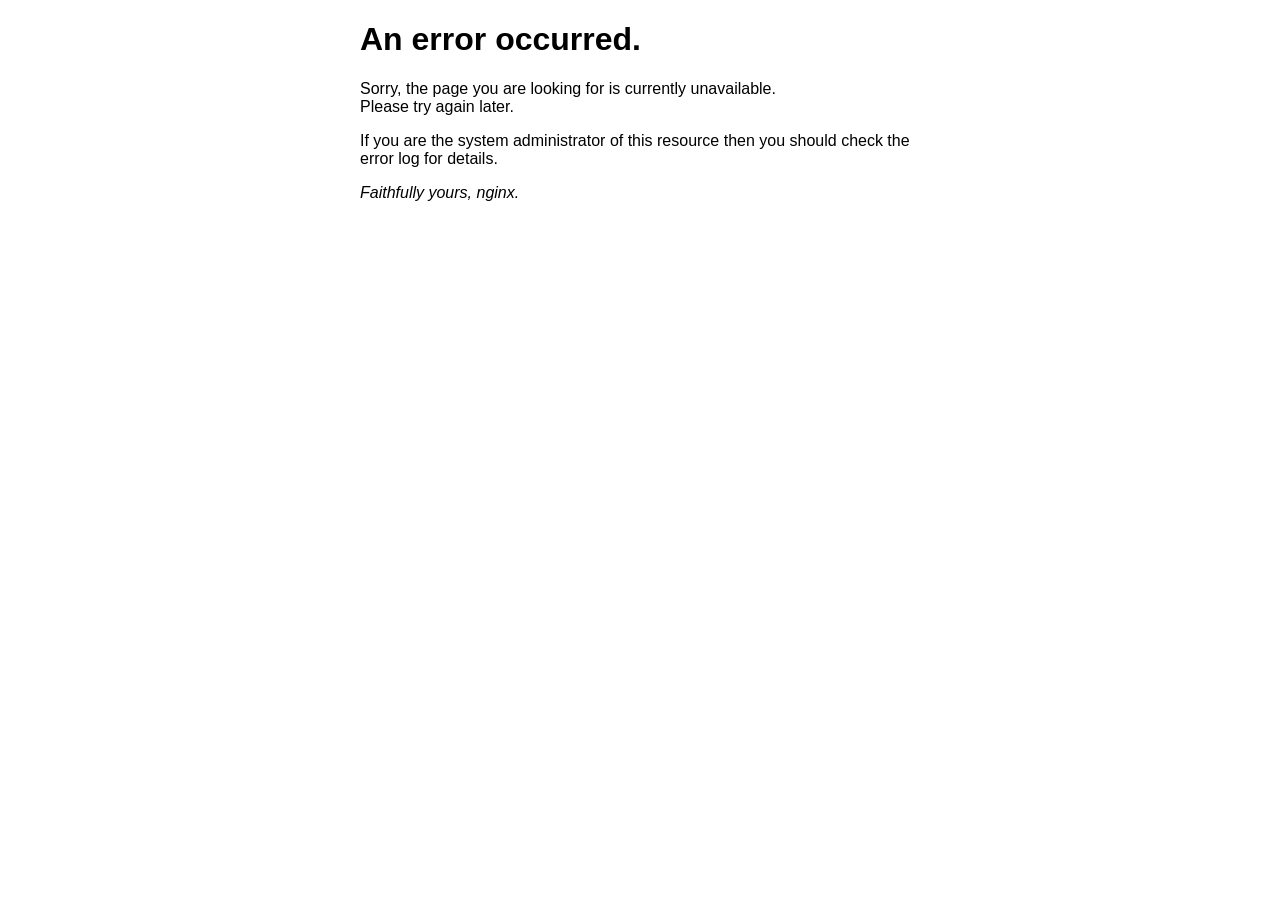
<file: html/50x.html>
<!DOCTYPE html>
<html>
<head>
<title>Error</title>
<style>
html { color-scheme: light dark; }
body { width: 35em; margin: 0 auto;
font-family: Tahoma, Verdana, Arial, sans-serif; }
</style>
</head>
<body>
<h1>An error occurred.</h1>
<p>Sorry, the page you are looking for is currently unavailable.<br/>
Please try again later.</p>
<p>If you are the system administrator of this resource then you should check
the error log for details.</p>
<p><em>Faithfully yours, nginx.</em></p>
</body>
</html>
</file>
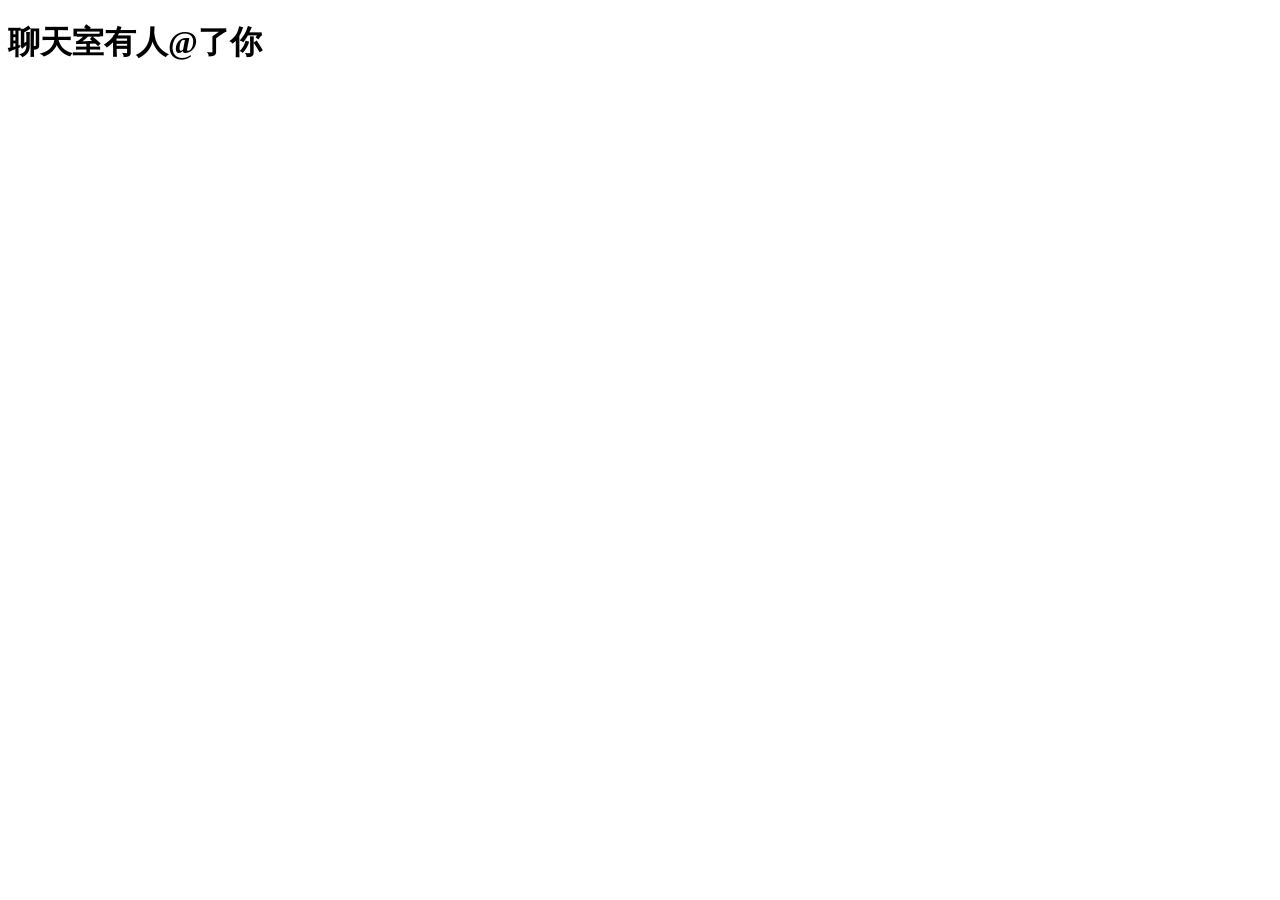
<file: html/at.html>
<!DOCTYPE html>
<html lang="zh-CN">
<head>
    <meta charset="UTF-8">
    <title>聊天室提醒</title>
</head>
<body>
    <h1 id="mainTitle" class="text">聊天室有人@了你</h1>

    <script>
        (function() {
            // 获取 URL 参数
            const paramsStr = window.location.search;
            const params = new URLSearchParams(paramsStr);
            const name = params.get('name');

            // 获取标题元素
            const titleElement = document.getElementById("mainTitle");

            if (titleElement) {
                // 如果有 name 参数，显示个性化消息；否则显示默认消息
                if (name) {
                    titleElement.innerHTML = `聊天室里 ${name} @了你`;
                } else {
                    titleElement.innerHTML = `聊天室有人@了你`;
                }
            }

            // 控制台输出调试信息
            console.log(name || "未提供 name 参数");
        })();
    </script>
</body>
</html>
</file>
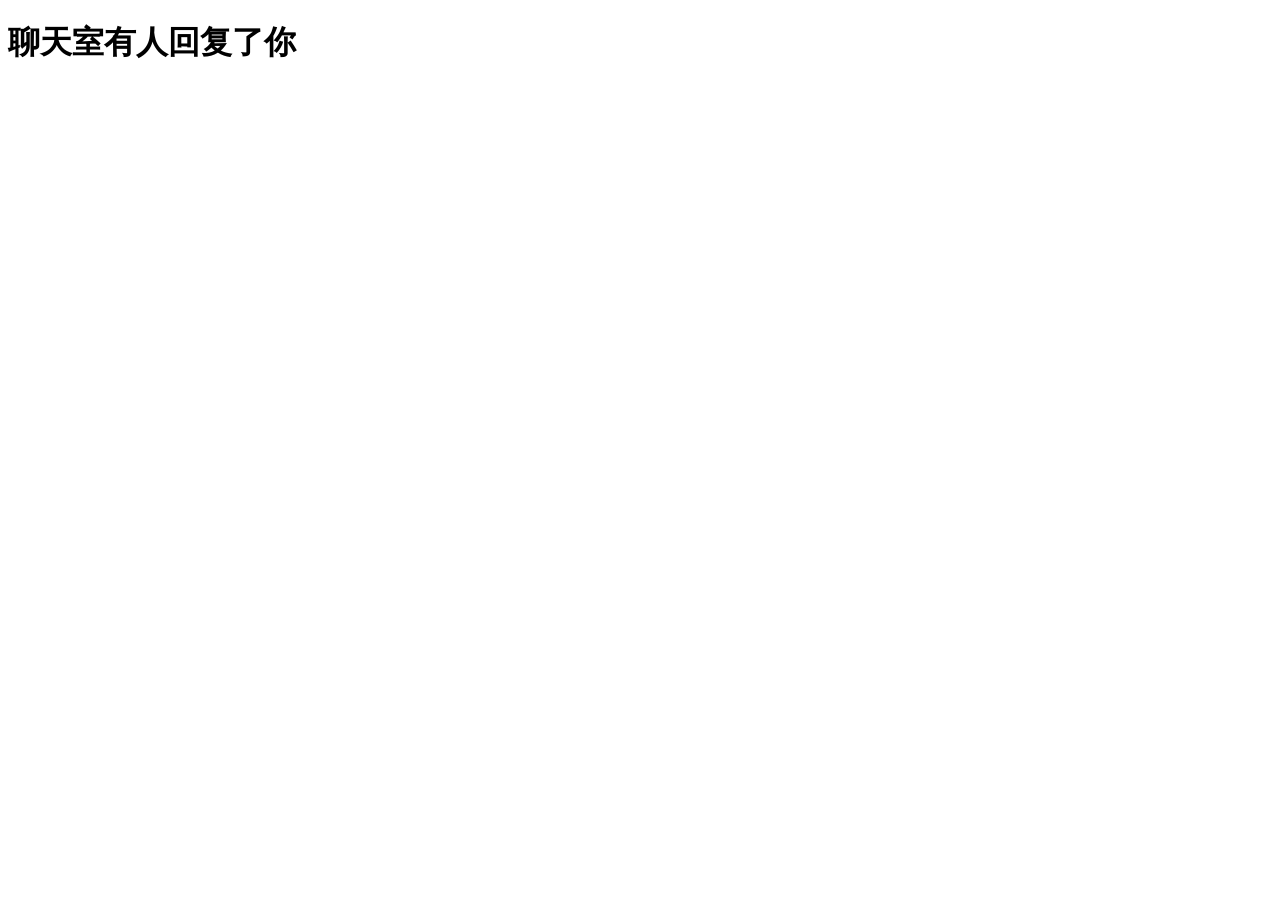
<file: html/reply.html>
<!DOCTYPE html>
<html lang="zh-CN">
<head>
    <meta charset="UTF-8">
    <title>聊天室提醒</title>
</head>
<body>
    <h1 id="mainTitle" class="text">聊天室有人回复了你</h1>

    <script>
        (function() {
            // 获取 URL 参数
            const paramsStr = window.location.search;
            const params = new URLSearchParams(paramsStr);
            const name = params.get('name');

            // 获取标题元素
            const titleElement = document.getElementById("mainTitle");

            if (titleElement) {
                // 如果有 name 参数，显示个性化消息；否则显示默认消息
                if (name) {
                    titleElement.innerHTML = `聊天室里 ${name} 回复了你`;
                } else {
                    titleElement.innerHTML = `聊天室有人回复了你`;
                }
            }

            // 控制台输出调试信息
            console.log(name || "未提供 name 参数");
        })();
    </script>
</body>
</html>
</file>
<file: html/css/default.min.css>
/*!
  Theme: Default
  Description: Original highlight.js style
  Author: (c) Ivan Sagalaev <maniac@softwaremaniacs.org>
  Maintainer: @highlightjs/core-team
  Website: https://highlightjs.org/
  License: see project LICENSE
  Touched: 2021
*/pre code.hljs{display:block;overflow-x:auto;padding:1em}code.hljs{padding:3px 5px}.hljs{background:#f3f3f3;color:#444}.hljs-comment{color:#697070}.hljs-punctuation,.hljs-tag{color:#444a}.hljs-tag .hljs-attr,.hljs-tag .hljs-name{color:#444}.hljs-attribute,.hljs-doctag,.hljs-keyword,.hljs-meta .hljs-keyword,.hljs-name,.hljs-selector-tag{font-weight:700}.hljs-deletion,.hljs-number,.hljs-quote,.hljs-selector-class,.hljs-selector-id,.hljs-string,.hljs-template-tag,.hljs-type{color:#800}.hljs-section,.hljs-title{color:#800;font-weight:700}.hljs-link,.hljs-operator,.hljs-regexp,.hljs-selector-attr,.hljs-selector-pseudo,.hljs-symbol,.hljs-template-variable,.hljs-variable{color:#ab5656}.hljs-literal{color:#695}.hljs-addition,.hljs-built_in,.hljs-bullet,.hljs-code{color:#397300}.hljs-meta{color:#1f7199}.hljs-meta .hljs-string{color:#38a}.hljs-emphasis{font-style:italic}.hljs-strong{font-weight:700}
</file>
<file: html/css/github.min.css>
pre code.hljs{display:block;overflow-x:auto;padding:1em}code.hljs{padding:3px 5px}/*!
  Theme: GitHub
  Description: Light theme as seen on github.com
  Author: github.com
  Maintainer: @Hirse
  Updated: 2021-05-15

  Outdated base version: https://github.com/primer/github-syntax-light
  Current colors taken from GitHub's CSS
*/.hljs{color:#24292e;background:#fff}.hljs-doctag,.hljs-keyword,.hljs-meta .hljs-keyword,.hljs-template-tag,.hljs-template-variable,.hljs-type,.hljs-variable.language_{color:#d73a49}.hljs-title,.hljs-title.class_,.hljs-title.class_.inherited__,.hljs-title.function_{color:#6f42c1}.hljs-attr,.hljs-attribute,.hljs-literal,.hljs-meta,.hljs-number,.hljs-operator,.hljs-selector-attr,.hljs-selector-class,.hljs-selector-id,.hljs-variable{color:#005cc5}.hljs-meta .hljs-string,.hljs-regexp,.hljs-string{color:#cad904}.hljs-built_in,.hljs-symbol{color:#e36209}.hljs-code,.hljs-comment,.hljs-formula{color:#6a737d}.hljs-name,.hljs-quote,.hljs-selector-pseudo,.hljs-selector-tag{color:#22863a}.hljs-subst{color:#24292e}.hljs-section{color:#005cc5;font-weight:700}.hljs-bullet{color:#735c0f}.hljs-emphasis{color:#24292e;font-style:italic}.hljs-strong{color:#24292e;font-weight:700}.hljs-addition{color:#22863a;background-color:#f0fff4}.hljs-deletion{color:#b31d28;background-color:#ffeef0}
</file>
<file: html/css/viewer.min.css>
/*!
 * Viewer.js v1.11.7
 * https://fengyuanchen.github.io/viewerjs
 *
 * Copyright 2015-present Chen Fengyuan
 * Released under the MIT license
 *
 * Date: 2024-11-24T04:32:14.526Z
 */.viewer-close:before,.viewer-flip-horizontal:before,.viewer-flip-vertical:before,.viewer-fullscreen-exit:before,.viewer-fullscreen:before,.viewer-next:before,.viewer-one-to-one:before,.viewer-play:before,.viewer-prev:before,.viewer-reset:before,.viewer-rotate-left:before,.viewer-rotate-right:before,.viewer-zoom-in:before,.viewer-zoom-out:before{background-image:url("data:image/svg+xml;charset=utf-8,%3Csvg xmlns='http://www.w3.org/2000/svg' viewBox='0 0 560 40'%3E%3Cpath fill='%23fff' d='M49.6 17.9h20.2v3.9H49.6zm123.1 2 10.9-11 2.7 2.8-8.2 8.2 8.2 8.2-2.7 2.7-10.9-10.9zm94 0-10.8-11-2.7 2.8 8.1 8.2-8.1 8.2 2.7 2.7 10.8-10.9zM212 9.3l20.1 10.6L212 30.5V9.3zm161.5 4.6-7.2 6 7.2 5.9v-4h12.4v4l7.3-5.9-7.3-6v4h-12.4v-4zm40.2 12.3 5.9 7.2 5.9-7.2h-4V13.6h4l-5.9-7.3-5.9 7.3h4v12.6h-4zm35.9-16.5h6.3v2h-4.3V16h-2V9.7Zm14 0h6.2V16h-2v-4.3h-4.2v-2Zm6.2 14V30h-6.2v-2h4.2v-4.3h2Zm-14 6.3h-6.2v-6.3h2v4.4h4.3v2Zm-438 .1v-8.3H9.6v-3.9h8.2V9.7h3.9v8.2h8.1v3.9h-8.1v8.3h-3.9zM93.6 9.7h-5.8v3.9h2V30h3.8V9.7zm16.1 0h-5.8v3.9h1.9V30h3.9V9.7zm-11.9 4.1h3.9v3.9h-3.9zm0 8.2h3.9v3.9h-3.9zm244.6-11.7 7.2 5.9-7.2 6v-3.6c-5.4-.4-7.8.8-8.7 2.8-.8 1.7-1.8 4.9 2.8 8.2-6.3-2-7.5-6.9-6-11.3 1.6-4.4 8-5 11.9-4.9v-3.1Zm147.2 13.4h6.3V30h-2v-4.3h-4.3v-2zm14 6.3v-6.3h6.2v2h-4.3V30h-1.9zm6.2-14h-6.2V9.7h1.9V14h4.3v2zm-13.9 0h-6.3v-2h4.3V9.7h2V16zm33.3 12.5 8.6-8.6-8.6-8.7 1.9-1.9 8.6 8.7 8.6-8.7 1.9 1.9-8.6 8.7 8.6 8.6-1.9 2-8.6-8.7-8.6 8.7-1.9-2zM297 10.3l-7.1 5.9 7.2 6v-3.6c5.3-.4 7.7.8 8.7 2.8.8 1.7 1.7 4.9-2.9 8.2 6.3-2 7.5-6.9 6-11.3-1.6-4.4-7.9-5-11.8-4.9v-3.1Zm-157.3-.6c2.3 0 4.4.7 6 2l2.5-3 1.9 9.2h-9.3l2.6-3.1a6.2 6.2 0 0 0-9.9 5.1c0 3.4 2.8 6.3 6.2 6.3 2.8 0 5.1-1.9 6-4.4h4c-1 4.7-5 8.3-10 8.3a10 10 0 0 1-10-10.2 10 10 0 0 1 10-10.2Z'/%3E%3C/svg%3E");background-repeat:no-repeat;background-size:280px;color:transparent;display:block;font-size:0;height:20px;line-height:0;width:20px}.viewer-zoom-in:before{background-position:0 0;content:"Zoom In"}.viewer-zoom-out:before{background-position:-20px 0;content:"Zoom Out"}.viewer-one-to-one:before{background-position:-40px 0;content:"One to One"}.viewer-reset:before{background-position:-60px 0;content:"Reset"}.viewer-prev:before{background-position:-80px 0;content:"Previous"}.viewer-play:before{background-position:-100px 0;content:"Play"}.viewer-next:before{background-position:-120px 0;content:"Next"}.viewer-rotate-left:before{background-position:-140px 0;content:"Rotate Left"}.viewer-rotate-right:before{background-position:-160px 0;content:"Rotate Right"}.viewer-flip-horizontal:before{background-position:-180px 0;content:"Flip Horizontal"}.viewer-flip-vertical:before{background-position:-200px 0;content:"Flip Vertical"}.viewer-fullscreen:before{background-position:-220px 0;content:"Enter Full Screen"}.viewer-fullscreen-exit:before{background-position:-240px 0;content:"Exit Full Screen"}.viewer-close:before{background-position:-260px 0;content:"Close"}.viewer-container{-webkit-tap-highlight-color:transparent;-webkit-touch-callout:none;bottom:0;direction:ltr;font-size:0;left:0;line-height:0;overflow:hidden;position:absolute;right:0;top:0;-ms-touch-action:none;touch-action:none;-webkit-user-select:none;-moz-user-select:none;-ms-user-select:none;user-select:none}.viewer-container ::-moz-selection,.viewer-container::-moz-selection{background-color:transparent}.viewer-container ::selection,.viewer-container::selection{background-color:transparent}.viewer-container:focus{outline:0}.viewer-container img{display:block;height:auto;max-height:none!important;max-width:none!important;min-height:0!important;min-width:0!important;width:100%}.viewer-canvas{bottom:0;left:0;overflow:hidden;position:absolute;right:0;top:0}.viewer-canvas>img{height:auto;margin:15px auto;max-width:90%!important;width:auto}.viewer-footer{bottom:0;left:0;overflow:hidden;position:absolute;right:0;text-align:center}.viewer-navbar{background-color:rgba(0,0,0,.5);overflow:hidden}.viewer-list{box-sizing:content-box;height:50px;margin:0;overflow:hidden;padding:1px 0}.viewer-list>li{color:transparent;cursor:pointer;float:left;font-size:0;height:50px;line-height:0;opacity:.5;overflow:hidden;transition:opacity .15s;width:30px}.viewer-list>li:focus,.viewer-list>li:hover{opacity:.75}.viewer-list>li:focus{outline:0}.viewer-list>li+li{margin-left:1px}.viewer-list>.viewer-loading{position:relative}.viewer-list>.viewer-loading:after{border-width:2px;height:20px;margin-left:-10px;margin-top:-10px;width:20px}.viewer-list>.viewer-active,.viewer-list>.viewer-active:focus,.viewer-list>.viewer-active:hover{opacity:1}.viewer-player{background-color:#000;bottom:0;cursor:none;display:none;right:0;z-index:1}.viewer-player,.viewer-player>img{left:0;position:absolute;top:0}.viewer-toolbar>ul{display:inline-block;margin:0 auto 5px;overflow:hidden;padding:6px 3px}.viewer-toolbar>ul>li{background-color:rgba(0,0,0,.5);border-radius:50%;cursor:pointer;float:left;height:24px;overflow:hidden;transition:background-color .15s;width:24px}.viewer-toolbar>ul>li:focus,.viewer-toolbar>ul>li:hover{background-color:rgba(0,0,0,.8)}.viewer-toolbar>ul>li:focus{box-shadow:0 0 3px #fff;outline:0;position:relative;z-index:1}.viewer-toolbar>ul>li:before{margin:2px}.viewer-toolbar>ul>li+li{margin-left:1px}.viewer-toolbar>ul>.viewer-small{height:18px;margin-bottom:3px;margin-top:3px;width:18px}.viewer-toolbar>ul>.viewer-small:before{margin:-1px}.viewer-toolbar>ul>.viewer-large{height:30px;margin-bottom:-3px;margin-top:-3px;width:30px}.viewer-toolbar>ul>.viewer-large:before{margin:5px}.viewer-tooltip{background-color:rgba(0,0,0,.8);border-radius:10px;color:#fff;display:none;font-size:12px;height:20px;left:50%;line-height:20px;margin-left:-25px;margin-top:-10px;position:absolute;text-align:center;top:50%;width:50px}.viewer-title{color:#ccc;display:inline-block;font-size:12px;line-height:1.2;margin:5px 5%;max-width:90%;min-height:14px;opacity:.8;overflow:hidden;text-overflow:ellipsis;transition:opacity .15s;white-space:nowrap}.viewer-title:hover{opacity:1}.viewer-button{-webkit-app-region:no-drag;background-color:rgba(0,0,0,.5);border-radius:50%;cursor:pointer;height:80px;overflow:hidden;position:absolute;right:-40px;top:-40px;transition:background-color .15s;width:80px}.viewer-button:focus,.viewer-button:hover{background-color:rgba(0,0,0,.8)}.viewer-button:focus{box-shadow:0 0 3px #fff;outline:0}.viewer-button:before{bottom:15px;left:15px;position:absolute}.viewer-fixed{position:fixed}.viewer-open{overflow:hidden}.viewer-show{display:block}.viewer-hide{display:none}.viewer-backdrop{background-color:rgba(0,0,0,.5)}.viewer-invisible{visibility:hidden}.viewer-move{cursor:move;cursor:grab}.viewer-fade{opacity:0}.viewer-in{opacity:1}.viewer-transition{transition:all .3s}@keyframes viewer-spinner{0%{transform:rotate(0deg)}to{transform:rotate(1turn)}}.viewer-loading:after{animation:viewer-spinner 1s linear infinite;border:4px solid hsla(0,0%,100%,.1);border-left-color:hsla(0,0%,100%,.5);border-radius:50%;content:"";display:inline-block;height:40px;left:50%;margin-left:-20px;margin-top:-20px;position:absolute;top:50%;width:40px;z-index:1}@media (max-width:767px){.viewer-hide-xs-down{display:none}}@media (max-width:991px){.viewer-hide-sm-down{display:none}}@media (max-width:1199px){.viewer-hide-md-down{display:none}}
</file>
